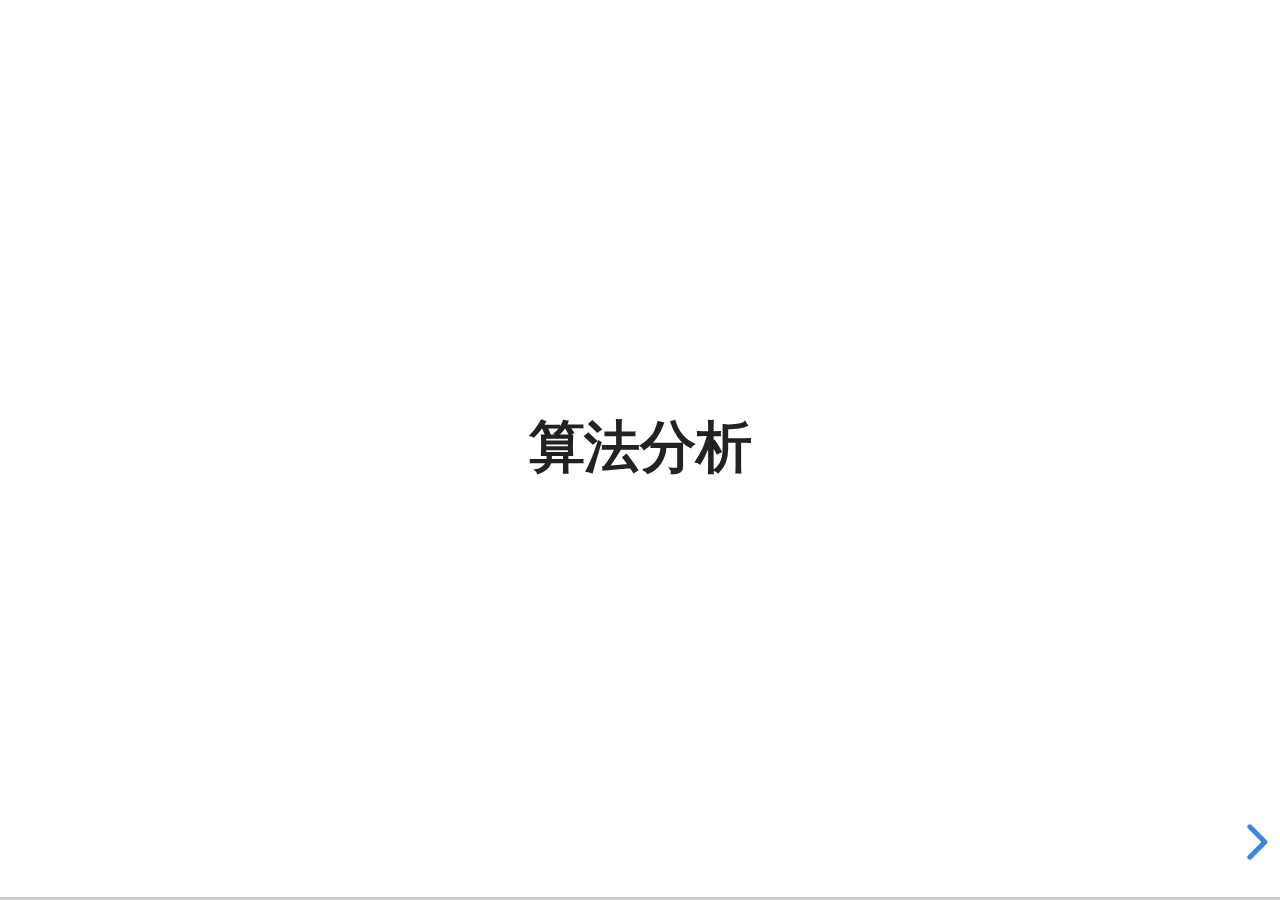
<file: index.html>
<!DOCTYPE html>
<html>
<head>
  <meta charset="utf-8">
  <meta name="generator" content="pandoc">
  <title>算法分析</title>
  <meta name="apple-mobile-web-app-capable" content="yes">
  <meta name="apple-mobile-web-app-status-bar-style" content="black-translucent">
  <meta name="viewport" content="width=device-width, initial-scale=1.0, maximum-scale=1.0, user-scalable=no, minimal-ui">
  <link rel="stylesheet" href="include/reset.css">
  <link rel="stylesheet" href="include/reveal.css">
  <style>
    code{white-space: pre-wrap;}
    span.smallcaps{font-variant: small-caps;}
    span.underline{text-decoration: underline;}
    div.column{display: inline-block; vertical-align: top; width: 50%;}
    div.hanging-indent{margin-left: 1.5em; text-indent: -1.5em;}
    ul.task-list{list-style: none;}
    pre > code.sourceCode { white-space: pre; position: relative; }
    pre > code.sourceCode > span { display: inline-block; line-height: 1.25; }
    pre > code.sourceCode > span:empty { height: 1.2em; }
    .sourceCode { overflow: visible; }
    code.sourceCode > span { color: inherit; text-decoration: inherit; }
    div.sourceCode { margin: 1em 0; }
    pre.sourceCode { margin: 0; }
    @media screen {
    div.sourceCode { overflow: auto; }
    }
    @media print {
    pre > code.sourceCode { white-space: pre-wrap; }
    pre > code.sourceCode > span { text-indent: -5em; padding-left: 5em; }
    }
    pre.numberSource code
      { counter-reset: source-line 0; }
    pre.numberSource code > span
      { position: relative; left: -4em; counter-increment: source-line; }
    pre.numberSource code > span > a:first-child::before
      { content: counter(source-line);
        position: relative; left: -1em; text-align: right; vertical-align: baseline;
        border: none; display: inline-block;
        -webkit-touch-callout: none; -webkit-user-select: none;
        -khtml-user-select: none; -moz-user-select: none;
        -ms-user-select: none; user-select: none;
        padding: 0 4px; width: 4em;
        color: #aaaaaa;
      }
    pre.numberSource { margin-left: 3em; border-left: 1px solid #aaaaaa;  padding-left: 4px; }
    div.sourceCode
      {   }
    @media screen {
    pre > code.sourceCode > span > a:first-child::before { text-decoration: underline; }
    }
    code span.al { color: #ff0000; font-weight: bold; } /* Alert */
    code span.an { color: #60a0b0; font-weight: bold; font-style: italic; } /* Annotation */
    code span.at { color: #7d9029; } /* Attribute */
    code span.bn { color: #40a070; } /* BaseN */
    code span.bu { } /* BuiltIn */
    code span.cf { color: #007020; font-weight: bold; } /* ControlFlow */
    code span.ch { color: #4070a0; } /* Char */
    code span.cn { color: #880000; } /* Constant */
    code span.co { color: #60a0b0; font-style: italic; } /* Comment */
    code span.cv { color: #60a0b0; font-weight: bold; font-style: italic; } /* CommentVar */
    code span.do { color: #ba2121; font-style: italic; } /* Documentation */
    code span.dt { color: #902000; } /* DataType */
    code span.dv { color: #40a070; } /* DecVal */
    code span.er { color: #ff0000; font-weight: bold; } /* Error */
    code span.ex { } /* Extension */
    code span.fl { color: #40a070; } /* Float */
    code span.fu { color: #06287e; } /* Function */
    code span.im { } /* Import */
    code span.in { color: #60a0b0; font-weight: bold; font-style: italic; } /* Information */
    code span.kw { color: #007020; font-weight: bold; } /* Keyword */
    code span.op { color: #666666; } /* Operator */
    code span.ot { color: #007020; } /* Other */
    code span.pp { color: #bc7a00; } /* Preprocessor */
    code span.sc { color: #4070a0; } /* SpecialChar */
    code span.ss { color: #bb6688; } /* SpecialString */
    code span.st { color: #4070a0; } /* String */
    code span.va { color: #19177c; } /* Variable */
    code span.vs { color: #4070a0; } /* VerbatimString */
    code span.wa { color: #60a0b0; font-weight: bold; font-style: italic; } /* Warning */
    .display.math{display: block; text-align: center; margin: 0.5rem auto;}
  </style>
  <link rel="stylesheet" href="include/theme/white.css" id="theme">
</head>
<body>
  <div class="reveal">
    <div class="slides">

<section id="title-slide">
  <h1 class="title">算法分析</h1>
</section>

<section class="slide level2">

<div data-font-size="28px">
<p>汇报人：王立辉、李宇航</p>
</div>
<p><link rel="stylesheet" href="style/user.css"></p>
</section>
<section>
<section id="贪心算法" class="title-slide slide level1">
<h1>贪心算法</h1>

</section>
<section id="题目描述" class="slide level2">
<h2>题目描述</h2>
<p><a href="https://leetcode.cn/problems/remove-k-digits/">402. 移掉 K 位数字</a>【中等】</p>
<p>给你一个以字符串表示的非负整数 <code>num</code> 和一个整数 <code>k</code> ，移除这个数中的 <code>k</code> 位数字，使得剩下的数字最小。请你以字符串形式返回这个最小的数字。</p>
<p><strong>示例 1 ：</strong></p>
<pre><code>输入：num = &quot;1432219&quot;, k = 3
输出：&quot;1219&quot;
解释：移除掉三个数字 4, 3, 和 2 形成一个新的最小的数字 1219 。</code></pre>
<p><strong>示例 2 ：</strong></p>
<pre><code>输入：num = &quot;10200&quot;, k = 1
输出：&quot;200&quot;
解释：移掉首位的 1 剩下的数字为 200. 注意输出不能有任何前导零。</code></pre>
<p><strong>示例 3 ：</strong></p>
<pre><code>输入：num = &quot;10&quot;, k = 2
输出：&quot;0&quot;
解释：从原数字移除所有的数字，剩余为空就是 0 。</code></pre>
<p><strong>提示：</strong></p>
<ul>
<li><code>1 &lt;= k &lt;= num.length &lt;= 105</code></li>
<li><code>num</code> 仅由若干位数字（0 - 9）组成</li>
<li>除了 <strong>0</strong> 本身之外，<code>num</code> 不含任何前导零</li>
</ul>
</section>
<section id="解题思路" class="slide level2">
<h2>解题思路：</h2>
<p><strong>思想一（暴力破解）：</strong></p>
<ul>
<li>当需要删除数字长度等于数字字符长度时 == &gt; 直接返回 <code>"0"</code></li>
<li>当数字字符中存在逆序数字时 == &gt; 从前往后删除造成逆序的逆序数</li>
<li>当删除所有逆序数字时，还不满足要删除个数时 == &gt; 从后往前删除，即删除最大数字</li>
</ul>
<p><strong>思想二（贪心算法）：</strong></p>
<blockquote>
<p>方法一所使用循环遍历整个数组的开销 + 移动数组的开销 ==&gt; O(n^2) 级别，开销过大</p>
<p>改进办法：采用堆栈优化移动数组的时间开销</p>
</blockquote>
<ul>
<li>将每次访问的数字（该数字大于等于堆栈中最顶部的元素）存入栈中</li>
<li>当每次访问的数字（该数字小于堆栈中最顶部的元素）则从堆栈中弹出最顶部元素，并继续进行比较</li>
<li>当处理完整个数组后，如果此时需要删除字符的个数仍未满足，则将 top 值改为还需要删除的个数</li>
<li>当最终完成删除字符个数后
<ul>
<li>判断该数组是否为空，为空则返回 0</li>
<li>当该数组以 0 开始时则返回第一个非 0 位置的元素地址。</li>
<li>全为 0 则只需返回含有一个 0 元素的字符数组</li>
</ul></li>
</ul>
</section>
<section id="头文件及宏" class="slide level2">
<h2>头文件及宏</h2>
<p>所使用头文件：</p>
<div class="sourceCode" id="cb4"><pre class="sourceCode c"><code class="sourceCode c"><span id="cb4-1"><a href="#cb4-1" aria-hidden="true" tabindex="-1"></a><span class="pp"># include </span><span class="im">&lt;stdio.h&gt;</span></span>
<span id="cb4-2"><a href="#cb4-2" aria-hidden="true" tabindex="-1"></a><span class="pp"># include </span><span class="im">&lt;string.h&gt;</span></span>
<span id="cb4-3"><a href="#cb4-3" aria-hidden="true" tabindex="-1"></a><span class="pp"># include </span><span class="im">&lt;stdlib.h&gt;</span></span></code></pre></div>
<p>项目中所定义的宏：</p>
<div class="sourceCode" id="cb5"><pre class="sourceCode c"><code class="sourceCode c"><span id="cb5-1"><a href="#cb5-1" aria-hidden="true" tabindex="-1"></a><span class="pp"># define IS_INVERSE(X,Y) (X &gt; Y ? 1 : 0)</span></span>
<span id="cb5-2"><a href="#cb5-2" aria-hidden="true" tabindex="-1"></a><span class="pp"># define INDEX_CORRECT(I) (I = I &lt; 0 ? 0 : I)</span></span>
<span id="cb5-3"><a href="#cb5-3" aria-hidden="true" tabindex="-1"></a><span class="co">// improve</span></span>
<span id="cb5-4"><a href="#cb5-4" aria-hidden="true" tabindex="-1"></a><span class="pp"># define POP_STACK stack[top --]</span></span>
<span id="cb5-5"><a href="#cb5-5" aria-hidden="true" tabindex="-1"></a><span class="pp"># define PUSH_STACK stack[top ++] = num[i]</span></span></code></pre></div>
<p>执行函数：</p>
<div class="sourceCode" id="cb6"><pre class="sourceCode c"><code class="sourceCode c"><span id="cb6-1"><a href="#cb6-1" aria-hidden="true" tabindex="-1"></a><span class="dt">int</span> execRemoveKdigits<span class="op">()</span> <span class="op">{</span></span>
<span id="cb6-2"><a href="#cb6-2" aria-hidden="true" tabindex="-1"></a>  <span class="co">// char num[] = &quot;1432219&quot;, k = 3;</span></span>
<span id="cb6-3"><a href="#cb6-3" aria-hidden="true" tabindex="-1"></a>  <span class="co">// char num[] = &quot;10200&quot;, k = 1;</span></span>
<span id="cb6-4"><a href="#cb6-4" aria-hidden="true" tabindex="-1"></a>  <span class="co">// char num[] = &quot;9&quot;, k = 1;</span></span>
<span id="cb6-5"><a href="#cb6-5" aria-hidden="true" tabindex="-1"></a>  <span class="co">// char num[] = &quot;100&quot;, k = 1;</span></span>
<span id="cb6-6"><a href="#cb6-6" aria-hidden="true" tabindex="-1"></a>  <span class="co">// char num[] = &quot;112&quot;, k = 1;</span></span>
<span id="cb6-7"><a href="#cb6-7" aria-hidden="true" tabindex="-1"></a>  <span class="co">// char num[] = &quot;1234567890&quot;, k = 9;</span></span>
<span id="cb6-8"><a href="#cb6-8" aria-hidden="true" tabindex="-1"></a>  <span class="dt">char</span> num<span class="op">[]</span> <span class="op">=</span> <span class="st">&quot;10001&quot;</span><span class="op">,</span> k <span class="op">=</span> <span class="dv">4</span><span class="op">;</span></span>
<span id="cb6-9"><a href="#cb6-9" aria-hidden="true" tabindex="-1"></a></span>
<span id="cb6-10"><a href="#cb6-10" aria-hidden="true" tabindex="-1"></a>  <span class="dt">char</span><span class="op">*</span> res <span class="op">=</span> removeKdigits<span class="op">(</span>num<span class="op">,</span> k<span class="op">);</span></span>
<span id="cb6-11"><a href="#cb6-11" aria-hidden="true" tabindex="-1"></a>  printf<span class="op">(</span><span class="st">&quot;the minmum number is %s</span><span class="sc">\n</span><span class="st">&quot;</span><span class="op">,</span> res<span class="op">);</span></span>
<span id="cb6-12"><a href="#cb6-12" aria-hidden="true" tabindex="-1"></a></span>
<span id="cb6-13"><a href="#cb6-13" aria-hidden="true" tabindex="-1"></a>  <span class="cf">return</span> <span class="dv">0</span><span class="op">;</span></span>
<span id="cb6-14"><a href="#cb6-14" aria-hidden="true" tabindex="-1"></a><span class="op">}</span></span></code></pre></div>
</section>
<section id="函数主体" class="slide level2">
<h2>函数主体</h2>
<p>功能函数：</p>
<div class="sourceCode" id="cb7"><pre class="sourceCode c"><code class="sourceCode c"><span id="cb7-1"><a href="#cb7-1" aria-hidden="true" tabindex="-1"></a><span class="dt">void</span> removeKdigit<span class="op">(</span><span class="dt">char</span><span class="op">*</span> num<span class="op">,</span> <span class="dt">int</span> index<span class="op">,</span> <span class="dt">int</span> length<span class="op">)</span> <span class="op">{</span></span>
<span id="cb7-2"><a href="#cb7-2" aria-hidden="true" tabindex="-1"></a>  <span class="cf">for</span> <span class="op">(;</span> index <span class="op">&lt;</span> length <span class="op">-</span> <span class="dv">1</span><span class="op">;</span> <span class="op">++</span> index<span class="op">)</span> <span class="op">{</span></span>
<span id="cb7-3"><a href="#cb7-3" aria-hidden="true" tabindex="-1"></a>    num<span class="op">[</span>index<span class="op">]</span> <span class="op">=</span> num<span class="op">[</span>index <span class="op">+</span> <span class="dv">1</span><span class="op">];</span></span>
<span id="cb7-4"><a href="#cb7-4" aria-hidden="true" tabindex="-1"></a>  <span class="op">}</span></span>
<span id="cb7-5"><a href="#cb7-5" aria-hidden="true" tabindex="-1"></a>  num<span class="op">[</span>length <span class="op">-</span> <span class="dv">1</span><span class="op">]</span> <span class="op">=</span> <span class="ch">&#39;\0&#39;</span><span class="op">;</span></span>
<span id="cb7-6"><a href="#cb7-6" aria-hidden="true" tabindex="-1"></a><span class="op">}</span></span></code></pre></div>
<p>函数主体：</p>
<div class="sourceCode" id="cb8"><pre class="sourceCode c"><code class="sourceCode c"><span id="cb8-1"><a href="#cb8-1" aria-hidden="true" tabindex="-1"></a><span class="dt">char</span><span class="op">*</span> removeKdigits<span class="op">(</span><span class="dt">char</span><span class="op">*</span> num<span class="op">,</span> <span class="dt">int</span> k<span class="op">)</span> <span class="op">{</span></span>
<span id="cb8-2"><a href="#cb8-2" aria-hidden="true" tabindex="-1"></a>  <span class="dt">int</span> len_s <span class="op">=</span> strlen<span class="op">(</span>num<span class="op">),</span> temp <span class="op">=</span> k<span class="op">;</span></span>
<span id="cb8-3"><a href="#cb8-3" aria-hidden="true" tabindex="-1"></a></span>
<span id="cb8-4"><a href="#cb8-4" aria-hidden="true" tabindex="-1"></a>  <span class="co">// when the num length is 1 and the remove number is the same as length of num</span></span>
<span id="cb8-5"><a href="#cb8-5" aria-hidden="true" tabindex="-1"></a>  <span class="cf">if</span> <span class="op">(</span>len_s <span class="op">==</span> k<span class="op">)</span> <span class="op">{</span></span>
<span id="cb8-6"><a href="#cb8-6" aria-hidden="true" tabindex="-1"></a>    num<span class="op">[</span><span class="dv">0</span><span class="op">]</span> <span class="op">=</span> <span class="ch">&#39;0&#39;</span><span class="op">;</span></span>
<span id="cb8-7"><a href="#cb8-7" aria-hidden="true" tabindex="-1"></a>    <span class="cf">return</span> num<span class="op">;</span></span>
<span id="cb8-8"><a href="#cb8-8" aria-hidden="true" tabindex="-1"></a>  <span class="op">}</span></span>
<span id="cb8-9"><a href="#cb8-9" aria-hidden="true" tabindex="-1"></a></span>
<span id="cb8-10"><a href="#cb8-10" aria-hidden="true" tabindex="-1"></a>  <span class="co">// when the num contain inverse order</span></span>
<span id="cb8-11"><a href="#cb8-11" aria-hidden="true" tabindex="-1"></a>  <span class="cf">for</span> <span class="op">(</span><span class="dt">int</span> i <span class="op">=</span> <span class="dv">0</span><span class="op">;</span> i <span class="op">&lt;</span> len_s <span class="op">-</span> <span class="dv">1</span> <span class="op">&amp;&amp;</span> temp <span class="op">&gt;</span> <span class="dv">0</span><span class="op">;</span> <span class="op">++</span> i<span class="op">)</span> <span class="op">{</span></span>
<span id="cb8-12"><a href="#cb8-12" aria-hidden="true" tabindex="-1"></a>    INDEX_CORRECT<span class="op">(</span>i<span class="op">);</span></span>
<span id="cb8-13"><a href="#cb8-13" aria-hidden="true" tabindex="-1"></a></span>
<span id="cb8-14"><a href="#cb8-14" aria-hidden="true" tabindex="-1"></a>    <span class="cf">if</span> <span class="op">(</span>IS_INVERSE<span class="op">(</span>num<span class="op">[</span>i<span class="op">],</span> num<span class="op">[</span>i <span class="op">+</span> <span class="dv">1</span><span class="op">]))</span> <span class="op">{</span></span>
<span id="cb8-15"><a href="#cb8-15" aria-hidden="true" tabindex="-1"></a>      removeKdigit<span class="op">(</span>num<span class="op">,</span> i<span class="op">,</span> len_s <span class="op">-</span> k <span class="op">+</span> temp<span class="op">);</span></span>
<span id="cb8-16"><a href="#cb8-16" aria-hidden="true" tabindex="-1"></a>      i <span class="op">-=</span> <span class="dv">2</span><span class="op">;</span> temp <span class="op">--;</span></span>
<span id="cb8-17"><a href="#cb8-17" aria-hidden="true" tabindex="-1"></a>    <span class="op">}</span></span>
<span id="cb8-18"><a href="#cb8-18" aria-hidden="true" tabindex="-1"></a>  <span class="op">}</span></span>
<span id="cb8-19"><a href="#cb8-19" aria-hidden="true" tabindex="-1"></a></span>
<span id="cb8-20"><a href="#cb8-20" aria-hidden="true" tabindex="-1"></a>  <span class="co">// when the num not contain inverse order</span></span>
<span id="cb8-21"><a href="#cb8-21" aria-hidden="true" tabindex="-1"></a>  <span class="co">// then remove the last one</span></span>
<span id="cb8-22"><a href="#cb8-22" aria-hidden="true" tabindex="-1"></a>  <span class="cf">if</span> <span class="op">(</span>temp <span class="op">&gt;</span> <span class="dv">0</span><span class="op">)</span> <span class="op">{</span></span>
<span id="cb8-23"><a href="#cb8-23" aria-hidden="true" tabindex="-1"></a>    num<span class="op">[</span>len_s <span class="op">-</span> k<span class="op">]</span> <span class="op">=</span> <span class="ch">&#39;\0&#39;</span><span class="op">;</span></span>
<span id="cb8-24"><a href="#cb8-24" aria-hidden="true" tabindex="-1"></a>  <span class="op">}</span></span>
<span id="cb8-25"><a href="#cb8-25" aria-hidden="true" tabindex="-1"></a></span>
<span id="cb8-26"><a href="#cb8-26" aria-hidden="true" tabindex="-1"></a>  <span class="co">// judge the num is start at 0 or the num is &quot;&quot;</span></span>
<span id="cb8-27"><a href="#cb8-27" aria-hidden="true" tabindex="-1"></a>  <span class="cf">if</span> <span class="op">(</span>strcmp<span class="op">(</span><span class="st">&quot;&quot;</span><span class="op">,</span> num<span class="op">)</span> <span class="op">==</span> <span class="dv">0</span><span class="op">)</span> <span class="op">{</span> <span class="co">// the num is &quot;&quot;</span></span>
<span id="cb8-28"><a href="#cb8-28" aria-hidden="true" tabindex="-1"></a>    num<span class="op">[</span><span class="dv">0</span><span class="op">]</span> <span class="op">=</span> <span class="ch">&#39;0&#39;</span><span class="op">;</span> num<span class="op">[</span><span class="dv">1</span><span class="op">]</span> <span class="op">=</span> <span class="ch">&#39;\0&#39;</span><span class="op">;</span></span>
<span id="cb8-29"><a href="#cb8-29" aria-hidden="true" tabindex="-1"></a>  <span class="op">}</span> <span class="cf">else</span> <span class="cf">if</span> <span class="op">(</span>num<span class="op">[</span><span class="dv">0</span><span class="op">]</span> <span class="op">==</span> <span class="ch">&#39;0&#39;</span> <span class="op">&amp;&amp;</span> num<span class="op">[</span><span class="dv">1</span><span class="op">]</span> <span class="op">!=</span> <span class="ch">&#39;\0&#39;</span><span class="op">)</span> <span class="op">{</span> <span class="co">// the num is like &quot;0123&quot; not like &quot;0&quot;</span></span>
<span id="cb8-30"><a href="#cb8-30" aria-hidden="true" tabindex="-1"></a>    <span class="dt">int</span> move_step <span class="op">=</span> <span class="dv">0</span><span class="op">;</span></span>
<span id="cb8-31"><a href="#cb8-31" aria-hidden="true" tabindex="-1"></a>    <span class="cf">while</span> <span class="op">(</span>num<span class="op">[</span>move_step<span class="op">]</span> <span class="op">==</span> <span class="ch">&#39;0&#39;</span> <span class="op">&amp;&amp;</span> len_s <span class="op">-</span> k <span class="op">&gt;</span> move_step <span class="op">+</span> <span class="dv">1</span><span class="op">)</span> <span class="op">{</span></span>
<span id="cb8-32"><a href="#cb8-32" aria-hidden="true" tabindex="-1"></a>      move_step <span class="op">++;</span></span>
<span id="cb8-33"><a href="#cb8-33" aria-hidden="true" tabindex="-1"></a>    <span class="op">}</span></span>
<span id="cb8-34"><a href="#cb8-34" aria-hidden="true" tabindex="-1"></a>    num <span class="op">=</span> <span class="op">&amp;</span>num<span class="op">[</span>move_step<span class="op">];</span></span>
<span id="cb8-35"><a href="#cb8-35" aria-hidden="true" tabindex="-1"></a>  <span class="op">}</span></span>
<span id="cb8-36"><a href="#cb8-36" aria-hidden="true" tabindex="-1"></a></span>
<span id="cb8-37"><a href="#cb8-37" aria-hidden="true" tabindex="-1"></a>  <span class="cf">return</span> num<span class="op">;</span></span>
<span id="cb8-38"><a href="#cb8-38" aria-hidden="true" tabindex="-1"></a><span class="op">}</span></span></code></pre></div>
</section>
<section id="时间空间复杂度" class="slide level2">
<h2>时间空间复杂度：</h2>
<p>空间复杂度分析：临时变量的开销；共 4 ==&gt; O(1)</p>
<p>时间复杂度分析：</p>
<ul>
<li>最优情况：<code>n = k</code>，(n表示数字字符长度，k表示要删除字符个数) 即数字字符长度等于要删除字符的长度
<ul>
<li>例如：<code>num = "123"，k = 3</code> （num 表示数字字符）</li>
<li>时间复杂度为 <span class="math display"><em>O</em>(1)</span></li>
</ul></li>
<li>最坏情况：<code>n = k - 1</code> 且最后一个字符小于其前面所有字符 (n表示数字字符长度，k表示要删除字符个数)
<ul>
<li>例如：<code>num = "1234567890", k = 9</code> (num 表示数字字符)</li>
<li>时间复杂度：<span class="math display"><em>O</em>(<em>n</em><sup>2</sup>)</span></li>
</ul></li>
<li>平均情况：<span class="math display"><em>O</em>(<em>n</em><sup>2</sup>)</span></li>
</ul>
<p><strong>提交截图：</strong></p>
<p><img src=".\img\贪心算法-1.png" style="zoom:90%;" /></p>
</section>
<section id="优化版本" class="slide level2">
<h2>优化版本：</h2>
<blockquote>
<p>由于每次删除字符导致运行时间加长，照成的开销过大，从而采用堆栈存储不需要删除的数字</p>
</blockquote>
<p>函数主体</p>
<div class="sourceCode" id="cb9"><pre class="sourceCode c"><code class="sourceCode c"><span id="cb9-1"><a href="#cb9-1" aria-hidden="true" tabindex="-1"></a><span class="co">// the remove number must be the ordered</span></span>
<span id="cb9-2"><a href="#cb9-2" aria-hidden="true" tabindex="-1"></a><span class="co">// greed</span></span>
<span id="cb9-3"><a href="#cb9-3" aria-hidden="true" tabindex="-1"></a><span class="dt">char</span><span class="op">*</span> removeKdigits_i<span class="op">(</span><span class="dt">char</span><span class="op">*</span> num<span class="op">,</span> <span class="dt">int</span> k<span class="op">)</span> <span class="op">{</span></span>
<span id="cb9-4"><a href="#cb9-4" aria-hidden="true" tabindex="-1"></a>  <span class="dt">int</span> len_s <span class="op">=</span> strlen<span class="op">(</span>num<span class="op">),</span> top <span class="op">=</span> <span class="dv">0</span><span class="op">;</span></span>
<span id="cb9-5"><a href="#cb9-5" aria-hidden="true" tabindex="-1"></a>  <span class="dt">char</span><span class="op">*</span> stack <span class="op">=</span> malloc<span class="op">(</span><span class="kw">sizeof</span><span class="op">(</span>len_s<span class="op">));</span></span>
<span id="cb9-6"><a href="#cb9-6" aria-hidden="true" tabindex="-1"></a></span>
<span id="cb9-7"><a href="#cb9-7" aria-hidden="true" tabindex="-1"></a>  <span class="cf">for</span> <span class="op">(</span><span class="dt">int</span> i <span class="op">=</span> <span class="dv">0</span><span class="op">;</span> i <span class="op">&lt;</span> len_s<span class="op">;</span> <span class="op">++</span> i<span class="op">)</span> <span class="op">{</span></span>
<span id="cb9-8"><a href="#cb9-8" aria-hidden="true" tabindex="-1"></a>    <span class="co">// will be delete num is not 0 </span></span>
<span id="cb9-9"><a href="#cb9-9" aria-hidden="true" tabindex="-1"></a>    <span class="co">// and stack is not empty</span></span>
<span id="cb9-10"><a href="#cb9-10" aria-hidden="true" tabindex="-1"></a>    <span class="co">// and the top num of stack is less than num[i]</span></span>
<span id="cb9-11"><a href="#cb9-11" aria-hidden="true" tabindex="-1"></a>    <span class="cf">while</span> <span class="op">(</span>k <span class="op">&gt;</span> <span class="dv">0</span> <span class="op">&amp;&amp;</span> top <span class="op">&gt;</span> <span class="dv">0</span> <span class="op">&amp;&amp;</span> stack<span class="op">[</span>top <span class="op">-</span> <span class="dv">1</span><span class="op">]</span> <span class="op">&gt;</span> num<span class="op">[</span>i<span class="op">])</span> <span class="op">{</span></span>
<span id="cb9-12"><a href="#cb9-12" aria-hidden="true" tabindex="-1"></a>      POP_STACK<span class="op">;</span></span>
<span id="cb9-13"><a href="#cb9-13" aria-hidden="true" tabindex="-1"></a>      k <span class="op">--;</span></span>
<span id="cb9-14"><a href="#cb9-14" aria-hidden="true" tabindex="-1"></a>    <span class="op">}</span></span>
<span id="cb9-15"><a href="#cb9-15" aria-hidden="true" tabindex="-1"></a>   PUSH_STACK<span class="op">;</span></span>
<span id="cb9-16"><a href="#cb9-16" aria-hidden="true" tabindex="-1"></a>  <span class="op">}</span></span>
<span id="cb9-17"><a href="#cb9-17" aria-hidden="true" tabindex="-1"></a>  <span class="co">// if k != 0 then delete the stack last k nums</span></span>
<span id="cb9-18"><a href="#cb9-18" aria-hidden="true" tabindex="-1"></a>  top <span class="op">-=</span> k<span class="op">;</span></span>
<span id="cb9-19"><a href="#cb9-19" aria-hidden="true" tabindex="-1"></a></span>
<span id="cb9-20"><a href="#cb9-20" aria-hidden="true" tabindex="-1"></a>  <span class="cf">if</span> <span class="op">(</span>top <span class="op">==</span> <span class="dv">0</span><span class="op">)</span> <span class="op">{</span> <span class="co">// when the stack is empty, it indicate that all the num is delete</span></span>
<span id="cb9-21"><a href="#cb9-21" aria-hidden="true" tabindex="-1"></a>    stack<span class="op">[</span><span class="dv">0</span><span class="op">]</span> <span class="op">=</span> <span class="ch">&#39;0&#39;</span><span class="op">;</span> stack<span class="op">[</span><span class="dv">1</span><span class="op">]</span> <span class="op">=</span> <span class="dv">0</span><span class="op">;</span></span>
<span id="cb9-22"><a href="#cb9-22" aria-hidden="true" tabindex="-1"></a>  <span class="op">}</span> <span class="cf">else</span> <span class="op">{</span> <span class="co">// when the stack is not empty</span></span>
<span id="cb9-23"><a href="#cb9-23" aria-hidden="true" tabindex="-1"></a>    <span class="dt">int</span> move_step <span class="op">=</span> <span class="dv">0</span><span class="op">;</span> <span class="co">// define the num string size which is start by 0</span></span>
<span id="cb9-24"><a href="#cb9-24" aria-hidden="true" tabindex="-1"></a>    <span class="co">// calculate the size of start by 0 num</span></span>
<span id="cb9-25"><a href="#cb9-25" aria-hidden="true" tabindex="-1"></a>    <span class="cf">while</span> <span class="op">(</span>stack<span class="op">[</span><span class="dv">0</span><span class="op">]</span> <span class="op">==</span> <span class="ch">&#39;0&#39;</span> <span class="op">&amp;&amp;</span> move_step <span class="op">&lt;</span> top <span class="op">-</span> <span class="dv">1</span><span class="op">)</span> move_step <span class="op">++;</span></span>
<span id="cb9-26"><a href="#cb9-26" aria-hidden="true" tabindex="-1"></a>    <span class="co">// let string point to the first one which is not start by 0</span></span>
<span id="cb9-27"><a href="#cb9-27" aria-hidden="true" tabindex="-1"></a>    stack <span class="op">=</span> <span class="op">&amp;</span>stack<span class="op">[</span>move_step<span class="op">];</span></span>
<span id="cb9-28"><a href="#cb9-28" aria-hidden="true" tabindex="-1"></a>    stack<span class="op">[</span>top <span class="op">-</span> move_step<span class="op">]</span> <span class="op">=</span> <span class="dv">0</span><span class="op">;</span></span>
<span id="cb9-29"><a href="#cb9-29" aria-hidden="true" tabindex="-1"></a>  <span class="op">}</span></span>
<span id="cb9-30"><a href="#cb9-30" aria-hidden="true" tabindex="-1"></a></span>
<span id="cb9-31"><a href="#cb9-31" aria-hidden="true" tabindex="-1"></a>  <span class="cf">return</span> stack<span class="op">;</span></span>
<span id="cb9-32"><a href="#cb9-32" aria-hidden="true" tabindex="-1"></a><span class="op">}</span></span></code></pre></div>
</section>
<section id="时间空间复杂度-1" class="slide level2">
<h2>时间空间复杂度：</h2>
<p>空间复杂度分析：临时变量的开销；共 <span class="math display"><em>n</em> + 4 =  =  &gt; <em>O</em>(<em>n</em>)</span></p>
<p>空间复杂度：</p>
<ul>
<li>最优情况：<code>n = 0</code>，(n表示数字字符长度，k表示要删除字符个数) 即数字字符长度等于要删除字符的长度
<ul>
<li>例如：<code>num = ""，k = 0</code> （num 表示数字字符）</li>
<li>时间复杂度为 <span class="math display"><em>O</em>(1)</span></li>
</ul></li>
<li>最坏情况：<code>n = k - 1</code> 且最后一个字符小于其前面所有字符 (n表示数字字符长度，k表示要删除字符个数)
<ul>
<li>例如：<code>num = "1234567890", k = 9</code> (num 表示数字字符)</li>
<li>时间复杂度：<span class="math display"><em>O</em>(2<em>n</em>)</span></li>
</ul></li>
<li>平均情况：<span class="math display"><em>O</em>(<em>n</em>)</span></li>
</ul>
<p><strong>提交截图：</strong></p>
<p><img src=".\img\贪心算法-2.png" style="zoom:90%;" /></p>
</section></section>
<section>
<section id="动态规划" class="title-slide slide level1">
<h1>动态规划</h1>

</section>
<section id="题目描述-1" class="slide level2">
<h2>题目描述</h2>
<p><a href="https://leetcode.cn/problems/longest-palindromic-subsequence/">516. 最长回文子序列</a>【中等】</p>
<blockquote>
<p>给你一个字符串 <code>s</code> ，找出其中最长的回文子序列，并返回该序列的长度。</p>
<p>子序列定义为：不改变剩余字符顺序的情况下，删除某些字符或者不删除任何字符形成的一个序列。</p>
</blockquote>
<p><strong>示例 1： </strong></p>
<div class="sourceCode" id="cb10"><pre class="sourceCode md"><code class="sourceCode markdown"><span id="cb10-1"><a href="#cb10-1" aria-hidden="true" tabindex="-1"></a>输入：s = &quot;bbbab&quot;</span>
<span id="cb10-2"><a href="#cb10-2" aria-hidden="true" tabindex="-1"></a>输出：4</span>
<span id="cb10-3"><a href="#cb10-3" aria-hidden="true" tabindex="-1"></a>解释：一个可能的最长回文子序列为 &quot;bbbb&quot; 。</span></code></pre></div>
<p><strong>示 例 2：</strong></p>
<div class="sourceCode" id="cb11"><pre class="sourceCode md"><code class="sourceCode markdown"><span id="cb11-1"><a href="#cb11-1" aria-hidden="true" tabindex="-1"></a>输入：s = &quot;cbbd&quot;</span>
<span id="cb11-2"><a href="#cb11-2" aria-hidden="true" tabindex="-1"></a>输出：2</span>
<span id="cb11-3"><a href="#cb11-3" aria-hidden="true" tabindex="-1"></a>解释：一个可能的最长回文子序列为 &quot;bb&quot; 。</span></code></pre></div>
<p><strong>提示：</strong></p>
<ul>
<li><code>1 &lt;= s.length &lt;= 1000</code></li>
<li><code>s</code> 仅由小写英文字母组成</li>
</ul>
</section>
<section id="解体思路" class="slide level2">
<h2>解体思路：</h2>
<p><strong>剖析问题：</strong></p>
<ul>
<li>问题具有 <strong>最优子结构</strong> ，即字符串 <code>s</code> 从 <code>i</code> 到 <code>j</code> (<code>0 &lt;= i &lt; s.length, 0 &lt;= j &lt; s.length</code>) 中存在最长的回文字符串。</li>
<li>问题具有 <strong>重叠子问题</strong> ，即字符串 <code>s</code> 为一直求解从 <code>i</code> 到 <code>j</code> (<code>0 &lt;= i &lt; s.length, 0 &lt;= j &lt; s.length</code>) 中存在最长的回文字符串。</li>
</ul>
<div class="columns">
<div class="column" style="width:50%;">
<p><strong>状态转移方程：</strong> <img src="./img/动态规划动态转移方程.png" style="zoom:60%;" /></p>
</div><div class="column" style="width:50%;">
<ul>
<li><p><code>dp[i][j]</code> 描述为从 <code>i</code> 到 <code>j</code> 的最长序列，初始化为 0</p></li>
<li><p>查找从 <code>i</code> 到 <code>j</code> 中最大的回文序列</p></li>
<li><p>每个对角线元素都应填为 1，由于从 <code>i</code> 到 <code>i</code> 为一个回文序列</p></li>
</ul>
</div>
</div>
<div style="display: none;">
<span class="math display">$$f(x) = \begin{cases} dp[i][j] = dp[i-1][j-1] + 2, &amp; s[i] = s[j], \\ dp[i][j] = max(dp[i+1][j], dp[i][j - 1]), &amp; s[i] \neq s[j], \end{cases}$$</span>
</div>
<p><strong>图文描述：</strong></p>
<table>
<colgroup>
<col style="width: 2%" />
<col style="width: 1%" />
<col style="width: 11%" />
<col style="width: 18%" />
<col style="width: 18%" />
<col style="width: 23%" />
<col style="width: 23%" />
</colgroup>
<thead>
<tr class="header">
<th>i</th>
<th></th>
<th>0</th>
<th>1</th>
<th>2</th>
<th>3</th>
<th>4</th>
</tr>
</thead>
<tbody>
<tr class="odd">
<td></td>
<td></td>
<td>b</td>
<td>b</td>
<td>b</td>
<td>a</td>
<td>b</td>
</tr>
<tr class="even">
<td><strong>0</strong></td>
<td>b</td>
<td><font color="blue">1</font></td>
<td><font color="red"><code>dp[1][0] + 2 = 2</code></font></td>
<td><font color="red"><code>dp[1][1] + 2 = 3</code></font></td>
<td><font color="red"><code>Max(dp[1][3], dp[0][2]) = 3</code></font></td>
<td><font color="red"><code>dp[2][3] + 2 = 4</code></font></td>
</tr>
<tr class="odd">
<td><strong>1</strong></td>
<td>b</td>
<td><font color="grey">0</font></td>
<td><font color="blue">1</font></td>
<td><font color="red"><code>dp[2][1] + 2 = 2</code></font></td>
<td><font color="red"><code>Max(dp[2][3], dp[1][2]) = 2</code></font></td>
<td><font color="red"><code>dp[2][3] + 2 = 3</code></font></td>
</tr>
<tr class="even">
<td><strong>2</strong></td>
<td>b</td>
<td><font color="grey">0</font></td>
<td><font color="grey">0</font></td>
<td><font color="blue">1</font></td>
<td><font color="red"><code>Max(dp[4][4], dp[3][4]) = 1</code></font></td>
<td><font color="red"><code>dp[3][3] + 2 = 3</code></font></td>
</tr>
<tr class="odd">
<td><strong>3</strong></td>
<td>a</td>
<td><font color="grey">0</font></td>
<td><font color="grey">0</font></td>
<td><font color="grey">0</font></td>
<td><font color="blue">1</font></td>
<td><font color="red"><code>Max(dp[4][4], dp[3][4]) = 1</code></font></td>
</tr>
<tr class="even">
<td><strong>4</strong></td>
<td>b</td>
<td><font color="grey">0</font></td>
<td><font color="grey">0</font></td>
<td><font color="grey">0</font></td>
<td><font color="grey">0</font></td>
<td><font color="blue">1</font></td>
</tr>
</tbody>
</table>
</section>
<section id="代码" class="slide level2">
<h2>代码</h2>
<p>项目所使用的头文件：</p>
<div class="sourceCode" id="cb12"><pre class="sourceCode c"><code class="sourceCode c"><span id="cb12-1"><a href="#cb12-1" aria-hidden="true" tabindex="-1"></a><span class="pp"># include </span><span class="im">&lt;stdio.h&gt;</span></span>
<span id="cb12-2"><a href="#cb12-2" aria-hidden="true" tabindex="-1"></a><span class="pp"># include </span><span class="im">&lt;string.h&gt;</span></span></code></pre></div>
<p>项目中定义的宏</p>
<div class="sourceCode" id="cb13"><pre class="sourceCode c"><code class="sourceCode c"><span id="cb13-1"><a href="#cb13-1" aria-hidden="true" tabindex="-1"></a><span class="pp"># define MAX(X, Y) (X &gt; Y ? X : Y)</span></span>
<span id="cb13-2"><a href="#cb13-2" aria-hidden="true" tabindex="-1"></a></span>
<span id="cb13-3"><a href="#cb13-3" aria-hidden="true" tabindex="-1"></a><span class="co">// 定义所在列数的宏</span></span>
<span id="cb13-4"><a href="#cb13-4" aria-hidden="true" tabindex="-1"></a><span class="pp"># define COL      j</span></span>
<span id="cb13-5"><a href="#cb13-5" aria-hidden="true" tabindex="-1"></a><span class="pp"># define COL_NEXT j + 1</span></span>
<span id="cb13-6"><a href="#cb13-6" aria-hidden="true" tabindex="-1"></a><span class="pp"># define COL_PRE  j - 1</span></span>
<span id="cb13-7"><a href="#cb13-7" aria-hidden="true" tabindex="-1"></a></span>
<span id="cb13-8"><a href="#cb13-8" aria-hidden="true" tabindex="-1"></a><span class="co">// 定义所在行数的宏</span></span>
<span id="cb13-9"><a href="#cb13-9" aria-hidden="true" tabindex="-1"></a><span class="pp"># define ROW      (i % 2)</span></span>
<span id="cb13-10"><a href="#cb13-10" aria-hidden="true" tabindex="-1"></a><span class="pp"># define ROW_NEXT ((i + 1) % 2)</span></span>
<span id="cb13-11"><a href="#cb13-11" aria-hidden="true" tabindex="-1"></a><span class="pp"># define ROW_PRE  ROW_NEXT</span></span></code></pre></div>
<p>执行函数：</p>
<div class="sourceCode" id="cb14"><pre class="sourceCode c"><code class="sourceCode c"><span id="cb14-1"><a href="#cb14-1" aria-hidden="true" tabindex="-1"></a><span class="dt">int</span> execlongestPalindromeSubseq<span class="op">()</span> <span class="op">{</span></span>
<span id="cb14-2"><a href="#cb14-2" aria-hidden="true" tabindex="-1"></a></span>
<span id="cb14-3"><a href="#cb14-3" aria-hidden="true" tabindex="-1"></a>  <span class="dt">char</span> s<span class="op">[]</span> <span class="op">=</span> <span class="st">&quot;aabaa&quot;</span><span class="op">;</span></span>
<span id="cb14-4"><a href="#cb14-4" aria-hidden="true" tabindex="-1"></a>  <span class="dt">int</span> res <span class="op">=</span> longestPalindromeSubseq_i<span class="op">(</span>s<span class="op">);</span></span>
<span id="cb14-5"><a href="#cb14-5" aria-hidden="true" tabindex="-1"></a></span>
<span id="cb14-6"><a href="#cb14-6" aria-hidden="true" tabindex="-1"></a>  printf<span class="op">(</span><span class="st">&quot;the longest sequence length is %d</span><span class="sc">\n</span><span class="st">&quot;</span><span class="op">,</span> res<span class="op">);</span></span>
<span id="cb14-7"><a href="#cb14-7" aria-hidden="true" tabindex="-1"></a></span>
<span id="cb14-8"><a href="#cb14-8" aria-hidden="true" tabindex="-1"></a>  <span class="cf">return</span> <span class="dv">0</span><span class="op">;</span></span>
<span id="cb14-9"><a href="#cb14-9" aria-hidden="true" tabindex="-1"></a><span class="op">}</span></span></code></pre></div>
</section>
<section id="初代版本" class="slide level2">
<h2>初代版本</h2>
<p>函数主体</p>
<div class="sourceCode" id="cb15"><pre class="sourceCode c"><code class="sourceCode c"><span id="cb15-1"><a href="#cb15-1" aria-hidden="true" tabindex="-1"></a><span class="dt">int</span> longestPalindromeSubseq<span class="op">(</span><span class="dt">char</span><span class="op">*</span> s<span class="op">)</span> <span class="op">{</span></span>
<span id="cb15-2"><a href="#cb15-2" aria-hidden="true" tabindex="-1"></a>  <span class="dt">int</span> len_s <span class="op">=</span> strlen<span class="op">(</span>s<span class="op">);</span></span>
<span id="cb15-3"><a href="#cb15-3" aria-hidden="true" tabindex="-1"></a>  <span class="dt">int</span> dp<span class="op">[</span>len_s<span class="op">][</span>len_s<span class="op">];</span> <span class="co">// dp[i][j] indicate the max palindrome subsequent which is belong the space from i to j</span></span>
<span id="cb15-4"><a href="#cb15-4" aria-hidden="true" tabindex="-1"></a>  </span>
<span id="cb15-5"><a href="#cb15-5" aria-hidden="true" tabindex="-1"></a>  memset<span class="op">(</span>dp<span class="op">,</span> <span class="dv">0</span><span class="op">,</span> <span class="kw">sizeof</span><span class="op">(</span>dp<span class="op">));</span></span>
<span id="cb15-6"><a href="#cb15-6" aria-hidden="true" tabindex="-1"></a>  </span>
<span id="cb15-7"><a href="#cb15-7" aria-hidden="true" tabindex="-1"></a>  <span class="cf">for</span> <span class="op">(</span><span class="dt">int</span> i <span class="op">=</span> len_s <span class="op">-</span> <span class="dv">1</span><span class="op">;</span> i <span class="op">&gt;=</span> <span class="dv">0</span><span class="op">;</span> <span class="op">--</span> i<span class="op">)</span> <span class="op">{</span></span>
<span id="cb15-8"><a href="#cb15-8" aria-hidden="true" tabindex="-1"></a>    dp<span class="op">[</span>i<span class="op">][</span>i<span class="op">]</span> <span class="op">=</span> <span class="dv">1</span><span class="op">;</span> <span class="co">// each diagonal is 1</span></span>
<span id="cb15-9"><a href="#cb15-9" aria-hidden="true" tabindex="-1"></a>    <span class="cf">for</span> <span class="op">(</span><span class="dt">int</span> j <span class="op">=</span> i <span class="op">+</span> <span class="dv">1</span><span class="op">;</span> j <span class="op">&lt;</span> len_s<span class="op">;</span> <span class="op">++</span> j<span class="op">)</span> <span class="op">{</span></span>
<span id="cb15-10"><a href="#cb15-10" aria-hidden="true" tabindex="-1"></a>      <span class="cf">if</span> <span class="op">(</span>s<span class="op">[</span>i<span class="op">]</span> <span class="op">==</span> s<span class="op">[</span>j<span class="op">])</span> <span class="op">{</span> <span class="co">// when s[i] == s[j] then let dp[i][j] plus the begin and end</span></span>
<span id="cb15-11"><a href="#cb15-11" aria-hidden="true" tabindex="-1"></a>        dp<span class="op">[</span>i<span class="op">][</span>j<span class="op">]</span> <span class="op">=</span> dp<span class="op">[</span>i <span class="op">+</span> <span class="dv">1</span><span class="op">][</span>j <span class="op">-</span> <span class="dv">1</span><span class="op">]</span> <span class="op">+</span> <span class="dv">2</span><span class="op">;</span></span>
<span id="cb15-12"><a href="#cb15-12" aria-hidden="true" tabindex="-1"></a>      <span class="op">}</span> <span class="cf">else</span> <span class="op">{</span> <span class="co">// when s[i] != s[j] then choose the max between from i+1 to j and from i to j-1</span></span>
<span id="cb15-13"><a href="#cb15-13" aria-hidden="true" tabindex="-1"></a>        dp<span class="op">[</span>i<span class="op">][</span>j<span class="op">]</span> <span class="op">=</span> MAX<span class="op">(</span>dp<span class="op">[</span>i <span class="op">+</span> <span class="dv">1</span><span class="op">][</span>j<span class="op">],</span> dp<span class="op">[</span>i<span class="op">][</span>j <span class="op">-</span> <span class="dv">1</span><span class="op">]);</span></span>
<span id="cb15-14"><a href="#cb15-14" aria-hidden="true" tabindex="-1"></a>      <span class="op">}</span></span>
<span id="cb15-15"><a href="#cb15-15" aria-hidden="true" tabindex="-1"></a>    <span class="op">}</span></span>
<span id="cb15-16"><a href="#cb15-16" aria-hidden="true" tabindex="-1"></a>  <span class="op">}</span></span>
<span id="cb15-17"><a href="#cb15-17" aria-hidden="true" tabindex="-1"></a></span>
<span id="cb15-18"><a href="#cb15-18" aria-hidden="true" tabindex="-1"></a>  <span class="co">// due to the algorithm is reverse deduce the max subsequent</span></span>
<span id="cb15-19"><a href="#cb15-19" aria-hidden="true" tabindex="-1"></a>  <span class="cf">return</span> dp<span class="op">[</span><span class="dv">0</span><span class="op">][</span>len_s <span class="op">-</span> <span class="dv">1</span><span class="op">];</span></span>
<span id="cb15-20"><a href="#cb15-20" aria-hidden="true" tabindex="-1"></a><span class="op">}</span></span></code></pre></div>
</section>
<section id="时间空间复杂度-2" class="slide level2">
<h2>时间空间复杂度：</h2>
<ul>
<li><p>空间复杂度分析：由于采用二维数组造成的开销，以及临时变量的开销；共 <span class="math display"><em>n</em><sup>2</sup> + 3 =  =  &gt; <em>O</em>(<em>n</em><sup>2</sup>)</span> (n 为字符长度)</p></li>
<li><p>时间复杂度分析：采用两层嵌套循环 + 对数组的初始化；共 <span class="math display"><em>n</em><sup>2</sup> * 2 =  =  &gt; <em>O</em>(<em>n</em><sup>2</sup>)</span> (n 为字符长度)</p></li>
</ul>
<p><strong>提交截图：</strong></p>
<p><img src="./img/动态规划算法-1.png" style="zoom:90%;" /></p>
</section>
<section id="优化版本-1" class="slide level2">
<h2>优化版本</h2>
<blockquote>
<p>由于状态数组开辟的过大，导致该程序的空间复杂度过高，从而降低数组容量。由此而改进的代码如下。</p>
</blockquote>
<p>代码主体</p>
<div class="sourceCode" id="cb16"><pre class="sourceCode c"><code class="sourceCode c"><span id="cb16-1"><a href="#cb16-1" aria-hidden="true" tabindex="-1"></a><span class="dt">int</span> longestPalindromeSubseq_i<span class="op">(</span><span class="dt">char</span><span class="op">*</span> s<span class="op">)</span> <span class="op">{</span></span>
<span id="cb16-2"><a href="#cb16-2" aria-hidden="true" tabindex="-1"></a>  <span class="dt">int</span> len_s <span class="op">=</span> strlen<span class="op">(</span>s<span class="op">),</span> i <span class="op">=</span> <span class="dv">0</span><span class="op">;</span></span>
<span id="cb16-3"><a href="#cb16-3" aria-hidden="true" tabindex="-1"></a>  <span class="dt">int</span> dp<span class="op">[</span><span class="dv">2</span><span class="op">][</span>len_s<span class="op">];</span></span>
<span id="cb16-4"><a href="#cb16-4" aria-hidden="true" tabindex="-1"></a></span>
<span id="cb16-5"><a href="#cb16-5" aria-hidden="true" tabindex="-1"></a>  memset<span class="op">(</span>dp<span class="op">,</span> <span class="dv">0</span><span class="op">,</span> <span class="kw">sizeof</span><span class="op">(</span>dp<span class="op">));</span></span>
<span id="cb16-6"><a href="#cb16-6" aria-hidden="true" tabindex="-1"></a>  <span class="cf">for</span> <span class="op">(</span>i <span class="op">=</span> len_s <span class="op">-</span> <span class="dv">1</span><span class="op">;</span> i <span class="op">&gt;=</span> <span class="dv">0</span><span class="op">;</span> <span class="op">--</span> i<span class="op">)</span> <span class="op">{</span></span>
<span id="cb16-7"><a href="#cb16-7" aria-hidden="true" tabindex="-1"></a>    dp<span class="op">[</span>ROW<span class="op">][</span>i<span class="op">]</span> <span class="op">=</span> <span class="dv">1</span><span class="op">;</span></span>
<span id="cb16-8"><a href="#cb16-8" aria-hidden="true" tabindex="-1"></a>    <span class="cf">for</span> <span class="op">(</span><span class="dt">int</span> j <span class="op">=</span> i <span class="op">+</span> <span class="dv">1</span><span class="op">;</span> j <span class="op">&lt;</span> len_s<span class="op">;</span> <span class="op">++</span> j<span class="op">)</span> <span class="op">{</span></span>
<span id="cb16-9"><a href="#cb16-9" aria-hidden="true" tabindex="-1"></a>      <span class="cf">if</span> <span class="op">(</span>s<span class="op">[</span>i<span class="op">]</span> <span class="op">==</span> s<span class="op">[</span>j<span class="op">])</span> <span class="op">{</span></span>
<span id="cb16-10"><a href="#cb16-10" aria-hidden="true" tabindex="-1"></a>        dp<span class="op">[</span>ROW<span class="op">][</span>COL<span class="op">]</span> <span class="op">=</span> dp<span class="op">[</span>ROW_NEXT<span class="op">][</span>COL_PRE<span class="op">]</span> <span class="op">+</span> <span class="dv">2</span><span class="op">;</span></span>
<span id="cb16-11"><a href="#cb16-11" aria-hidden="true" tabindex="-1"></a>      <span class="op">}</span> <span class="cf">else</span> <span class="op">{</span></span>
<span id="cb16-12"><a href="#cb16-12" aria-hidden="true" tabindex="-1"></a>        dp<span class="op">[</span>ROW<span class="op">][</span>COL<span class="op">]</span> <span class="op">=</span> MAX<span class="op">(</span>dp<span class="op">[</span>ROW_NEXT<span class="op">][</span>COL<span class="op">],</span> dp<span class="op">[</span>ROW<span class="op">][</span>COL_PRE<span class="op">]);</span></span>
<span id="cb16-13"><a href="#cb16-13" aria-hidden="true" tabindex="-1"></a>      <span class="op">}</span></span>
<span id="cb16-14"><a href="#cb16-14" aria-hidden="true" tabindex="-1"></a>    <span class="op">}</span></span>
<span id="cb16-15"><a href="#cb16-15" aria-hidden="true" tabindex="-1"></a>  <span class="op">}</span></span>
<span id="cb16-16"><a href="#cb16-16" aria-hidden="true" tabindex="-1"></a></span>
<span id="cb16-17"><a href="#cb16-17" aria-hidden="true" tabindex="-1"></a>  <span class="cf">return</span> dp<span class="op">[</span>ROW_PRE<span class="op">][</span>len_s <span class="op">-</span> <span class="dv">1</span><span class="op">];</span></span>
<span id="cb16-18"><a href="#cb16-18" aria-hidden="true" tabindex="-1"></a><span class="op">}</span></span></code></pre></div>
</section>
<section id="时间空间复杂度-3" class="slide level2">
<h2>时间空间复杂度：</h2>
<ul>
<li><p>空间复杂度分析：由于采用二维数组造成的开销，以及临时变量的开销；共 <span class="math display">2<em>n</em> + 3 =  =  &gt; <em>O</em>(<em>n</em>)</span> (n 为字符长度)</p></li>
<li><p>时间复杂度分析：采用两层嵌套循环 + 对数组的初始化；共 <span class="math display"><em>n</em><sup>2</sup> + 2<em>n</em> =  =  &gt; <em>O</em>(<em>n</em><sup>2</sup>)</span> (n 为字符长度)</p></li>
</ul>
<p><strong>提交截图：</strong></p>
<p><img src=".\img\动态规划算法-2.png" style="zoom:90%;" /></p>
</section></section>
<section>
<section id="最短路径" class="title-slide slide level1">
<h1>最短路径</h1>

</section>
<section id="题目描述-2" class="slide level2">
<h2>题目描述</h2>
<p><a href="https://leetcode.cn/problems/network-delay-time/">743. 网络延迟时间</a> 【中等】</p>
<p>有 <code>n</code> 个网络节点，标记为 <code>1</code> 到 <code>n</code>。</p>
<p>给你一个列表 <code>times</code>，表示信号经过 <strong>有向</strong> 边的传递时间。 <code>times[i] = (ui, vi, wi)</code>，其中 <code>ui</code> 是源节点，<code>vi</code> 是目标节点， <code>wi</code> 是一个信号从源节点传递到目标节点的时间。</p>
<p>现在，从某个节点 <code>K</code> 发出一个信号。需要多久才能使所有节点都收到信号？如果不能使所有节点收到信号，返回 <code>-1</code> 。</p>
<div class="columns">
<div class="column" style="width:70%;">
<p><strong>示例 1：</strong></p>
<pre><code>输入：times = [[2,1,1],[2,3,1],[3,4,1]], n = 4, k = 2
输出：2</code></pre>
<p><strong>示例 2：</strong></p>
<pre><code>输入：times = [[1,2,1]], n = 2, k = 1
输出：1</code></pre>
<p><strong>示例 3：</strong></p>
<pre><code>输入：times = [[1,2,1]], n = 2, k = 2
输出：-1</code></pre>
</div><div class="column" style="width:30%;">
<p><img data-src="img/最短路径-example.png" /></p>
</div>
</div>
</section>
<section id="图示过程" class="slide level2">
<h2>图示过程</h2>
<p><img data-src="img\最短路径-1.png" /></p>
</section>
<section id="图示过程-1" class="slide level2">
<h2>图示过程</h2>
<p><img data-src="img\最短路径-2.png" /></p>
</section>
<section id="图示过程-2" class="slide level2">
<h2>图示过程</h2>
<p><img data-src="img\最短路径-3.png" /></p>
</section>
<section id="图示过程-3" class="slide level2">
<h2>图示过程</h2>
<p><img data-src="img\最短路径-4.png" /></p>
</section>
<section id="图示过程-4" class="slide level2">
<h2>图示过程</h2>
<p><img data-src="img\最短路径-5.png" /></p>
</section>
<section id="图示过程-5" class="slide level2">
<h2>图示过程</h2>
<p><img data-src="img\最短路径-6.png" /></p>
</section>
<section id="图示过程-6" class="slide level2">
<h2>图示过程</h2>
<p><img data-src="img\最短路径-7.png" /></p>
</section>
<section id="图示过程-7" class="slide level2">
<h2>图示过程</h2>
<p><img data-src="img\最短路径-8.png" /></p>
</section>
<section id="图示过程-8" class="slide level2">
<h2>图示过程</h2>
<p><img data-src="img\最短路径-9.png" /></p>
</section>
<section id="图示过程-9" class="slide level2">
<h2>图示过程</h2>
<p><img data-src="img\最短路径-10.png" /></p>
</section>
<section id="图示过程-10" class="slide level2">
<h2>图示过程</h2>
<p><img data-src="img\最短路径-11.png" /></p>
</section>
<section id="图示过程-11" class="slide level2">
<h2>图示过程</h2>
<p><img data-src="img\最短路径-12.png" /></p>
</section>
<section id="图示过程-12" class="slide level2">
<h2>图示过程</h2>
<p><img data-src="img\最短路径-13.png" /></p>
</section>
<section id="代码分析" class="slide level2">
<h2>代码分析</h2>
<div class="sourceCode" id="cb20"><pre class="sourceCode c"><code class="sourceCode c"><span id="cb20-1"><a href="#cb20-1" aria-hidden="true" tabindex="-1"></a><span class="co">//G为图，数组d为源点到达各点的最短路径长度，s为起点</span></span>
<span id="cb20-2"><a href="#cb20-2" aria-hidden="true" tabindex="-1"></a>Dijkstra<span class="op">(</span>G<span class="op">,</span>d<span class="op">[],</span>s<span class="op">)</span></span>
<span id="cb20-3"><a href="#cb20-3" aria-hidden="true" tabindex="-1"></a><span class="op">{</span></span>
<span id="cb20-4"><a href="#cb20-4" aria-hidden="true" tabindex="-1"></a>    初始化；</span>
<span id="cb20-5"><a href="#cb20-5" aria-hidden="true" tabindex="-1"></a>    <span class="cf">for</span><span class="op">(</span>循环n次<span class="op">)</span></span>
<span id="cb20-6"><a href="#cb20-6" aria-hidden="true" tabindex="-1"></a>    <span class="op">{</span></span>
<span id="cb20-7"><a href="#cb20-7" aria-hidden="true" tabindex="-1"></a>        u <span class="op">=</span> 使d<span class="op">[</span>u<span class="op">]</span>最小的还未被访问的顶点的标号；</span>
<span id="cb20-8"><a href="#cb20-8" aria-hidden="true" tabindex="-1"></a>        标记u为已被访问；</span>
<span id="cb20-9"><a href="#cb20-9" aria-hidden="true" tabindex="-1"></a>        <span class="cf">for</span><span class="op">(</span>从u出发能到达的所有顶点v<span class="op">)</span></span>
<span id="cb20-10"><a href="#cb20-10" aria-hidden="true" tabindex="-1"></a>        <span class="op">{</span></span>
<span id="cb20-11"><a href="#cb20-11" aria-hidden="true" tabindex="-1"></a>            <span class="cf">if</span><span class="op">(</span>v未被访问<span class="op">&amp;&amp;</span>以u为中介点使s到顶点v的最短距离d<span class="op">[</span>v<span class="op">]</span>更优<span class="op">)</span></span>
<span id="cb20-12"><a href="#cb20-12" aria-hidden="true" tabindex="-1"></a>            <span class="op">{</span></span>
<span id="cb20-13"><a href="#cb20-13" aria-hidden="true" tabindex="-1"></a>                优化d<span class="op">[</span>v<span class="op">]</span>；</span>
<span id="cb20-14"><a href="#cb20-14" aria-hidden="true" tabindex="-1"></a>                <span class="op">(</span>令u为v的前驱<span class="op">)</span>用于求最短路径本身</span>
<span id="cb20-15"><a href="#cb20-15" aria-hidden="true" tabindex="-1"></a>            <span class="op">}</span></span>
<span id="cb20-16"><a href="#cb20-16" aria-hidden="true" tabindex="-1"></a>        <span class="op">}</span></span>
<span id="cb20-17"><a href="#cb20-17" aria-hidden="true" tabindex="-1"></a>    <span class="op">}</span></span>
<span id="cb20-18"><a href="#cb20-18" aria-hidden="true" tabindex="-1"></a><span class="op">}</span></span>
<span id="cb20-19"><a href="#cb20-19" aria-hidden="true" tabindex="-1"></a><span class="co">// 递归求最短路径：</span></span>
<span id="cb20-20"><a href="#cb20-20" aria-hidden="true" tabindex="-1"></a><span class="dt">void</span> DFS<span class="op">(</span><span class="dt">int</span> s<span class="op">,</span><span class="dt">int</span> v<span class="op">)</span><span class="co">//s为起点编号，v为当前访问的顶点编号(从终点开始递归)</span></span>
<span id="cb20-21"><a href="#cb20-21" aria-hidden="true" tabindex="-1"></a><span class="op">{</span></span>
<span id="cb20-22"><a href="#cb20-22" aria-hidden="true" tabindex="-1"></a>    <span class="cf">if</span><span class="op">(</span>v<span class="op">==</span>s<span class="op">)</span><span class="co">//如果当前已经到达起点s，则输出起点并返回</span></span>
<span id="cb20-23"><a href="#cb20-23" aria-hidden="true" tabindex="-1"></a>    <span class="op">{</span></span>
<span id="cb20-24"><a href="#cb20-24" aria-hidden="true" tabindex="-1"></a>        printf<span class="op">(</span><span class="st">&quot;%d</span><span class="sc">\n</span><span class="st">&quot;</span><span class="op">,</span>s<span class="op">);</span></span>
<span id="cb20-25"><a href="#cb20-25" aria-hidden="true" tabindex="-1"></a>        <span class="cf">return</span><span class="op">;</span></span>
<span id="cb20-26"><a href="#cb20-26" aria-hidden="true" tabindex="-1"></a>    <span class="op">}</span></span>
<span id="cb20-27"><a href="#cb20-27" aria-hidden="true" tabindex="-1"></a>    DFS<span class="op">(</span>s<span class="op">,</span>pre<span class="op">[</span>v<span class="op">]);</span><span class="co">//递归访问v的前驱顶点pre[v]</span></span>
<span id="cb20-28"><a href="#cb20-28" aria-hidden="true" tabindex="-1"></a>    printf<span class="op">(</span><span class="st">&quot;%d</span><span class="sc">\n</span><span class="st">&quot;</span><span class="op">,</span>v<span class="op">);</span><span class="co">//从最深处return回来之后，输出每一层的顶点号</span></span>
<span id="cb20-29"><a href="#cb20-29" aria-hidden="true" tabindex="-1"></a><span class="op">}</span></span></code></pre></div>
</section>
<section id="算法设计" class="slide level2">
<h2>算法设计</h2>
<div class="sourceCode" id="cb21"><pre class="sourceCode python"><code class="sourceCode python"><span id="cb21-1"><a href="#cb21-1" aria-hidden="true" tabindex="-1"></a><span class="kw">class</span> Solution(<span class="bu">object</span>):</span>
<span id="cb21-2"><a href="#cb21-2" aria-hidden="true" tabindex="-1"></a>    <span class="kw">def</span> networkDelayTime(<span class="va">self</span>, times, n, k):</span>
<span id="cb21-3"><a href="#cb21-3" aria-hidden="true" tabindex="-1"></a>        <span class="co">&quot;&quot;&quot;</span></span>
<span id="cb21-4"><a href="#cb21-4" aria-hidden="true" tabindex="-1"></a><span class="co">        :type times: List[List[int]]</span></span>
<span id="cb21-5"><a href="#cb21-5" aria-hidden="true" tabindex="-1"></a><span class="co">        :type n: int</span></span>
<span id="cb21-6"><a href="#cb21-6" aria-hidden="true" tabindex="-1"></a><span class="co">        :type k: int</span></span>
<span id="cb21-7"><a href="#cb21-7" aria-hidden="true" tabindex="-1"></a><span class="co">        :rtype: int</span></span>
<span id="cb21-8"><a href="#cb21-8" aria-hidden="true" tabindex="-1"></a><span class="co">        &quot;&quot;&quot;</span></span>
<span id="cb21-9"><a href="#cb21-9" aria-hidden="true" tabindex="-1"></a>        SEEN <span class="op">=</span>{}</span>
<span id="cb21-10"><a href="#cb21-10" aria-hidden="true" tabindex="-1"></a>        UNSEEN <span class="op">=</span> {i<span class="op">+</span><span class="dv">1</span>:<span class="bu">float</span>(<span class="st">&#39;inf&#39;</span>) <span class="cf">for</span> i <span class="kw">in</span> <span class="bu">range</span>(n)}</span>
<span id="cb21-11"><a href="#cb21-11" aria-hidden="true" tabindex="-1"></a>        UNSEEN[k]<span class="op">=</span><span class="dv">0</span></span>
<span id="cb21-12"><a href="#cb21-12" aria-hidden="true" tabindex="-1"></a></span>
<span id="cb21-13"><a href="#cb21-13" aria-hidden="true" tabindex="-1"></a>        <span class="cf">while</span> <span class="bu">len</span>(SEEN)<span class="op">&lt;</span>n:</span>
<span id="cb21-14"><a href="#cb21-14" aria-hidden="true" tabindex="-1"></a>            temp <span class="op">=</span> <span class="bu">list</span>(UNSEEN.items())    <span class="co">#将字典中所有的键值对转变为列表</span></span>
<span id="cb21-15"><a href="#cb21-15" aria-hidden="true" tabindex="-1"></a>            temp.sort(key<span class="op">=</span> <span class="kw">lambda</span> x:x[<span class="dv">1</span>])  <span class="co">#将字典按值排序</span></span>
<span id="cb21-16"><a href="#cb21-16" aria-hidden="true" tabindex="-1"></a></span>
<span id="cb21-17"><a href="#cb21-17" aria-hidden="true" tabindex="-1"></a>            <span class="cf">for</span> i <span class="kw">in</span> <span class="bu">range</span>(<span class="bu">len</span>(temp)):     <span class="co">#遍历每个节点</span></span>
<span id="cb21-18"><a href="#cb21-18" aria-hidden="true" tabindex="-1"></a>                <span class="co"># 如果第i个节点不在SEEN中</span></span>
<span id="cb21-19"><a href="#cb21-19" aria-hidden="true" tabindex="-1"></a>                <span class="cf">if</span> temp[i][<span class="dv">0</span>] <span class="kw">not</span> <span class="kw">in</span> SEEN:</span>
<span id="cb21-20"><a href="#cb21-20" aria-hidden="true" tabindex="-1"></a>                    <span class="co">#将键-值对 temp[i][0]:temp[i][1]写入SEEN中</span></span>
<span id="cb21-21"><a href="#cb21-21" aria-hidden="true" tabindex="-1"></a>                    SEEN[temp[i][<span class="dv">0</span>]]<span class="op">=</span>temp[i][<span class="dv">1</span>]</span>
<span id="cb21-22"><a href="#cb21-22" aria-hidden="true" tabindex="-1"></a></span>
<span id="cb21-23"><a href="#cb21-23" aria-hidden="true" tabindex="-1"></a>                    <span class="cf">for</span> link <span class="kw">in</span> times:</span>
<span id="cb21-24"><a href="#cb21-24" aria-hidden="true" tabindex="-1"></a>                        ui,vi,wi <span class="op">=</span> link</span>
<span id="cb21-25"><a href="#cb21-25" aria-hidden="true" tabindex="-1"></a>                        <span class="cf">if</span> ui<span class="op">==</span>temp[i][<span class="dv">0</span>]:</span>
<span id="cb21-26"><a href="#cb21-26" aria-hidden="true" tabindex="-1"></a>                            UNSEEN[vi] <span class="op">=</span> <span class="bu">min</span>(UNSEEN[vi],SEEN[temp[i][<span class="dv">0</span>]]<span class="op">+</span>wi)</span>
<span id="cb21-27"><a href="#cb21-27" aria-hidden="true" tabindex="-1"></a>                    <span class="cf">break</span></span>
<span id="cb21-28"><a href="#cb21-28" aria-hidden="true" tabindex="-1"></a>        s <span class="op">=</span> <span class="bu">list</span>(SEEN.items())</span>
<span id="cb21-29"><a href="#cb21-29" aria-hidden="true" tabindex="-1"></a>        s.sort(key<span class="op">=</span> <span class="kw">lambda</span> x:x[<span class="dv">1</span>],reverse<span class="op">=</span><span class="va">True</span>)</span>
<span id="cb21-30"><a href="#cb21-30" aria-hidden="true" tabindex="-1"></a>        res <span class="op">=</span>s[<span class="dv">0</span>][<span class="dv">1</span>]  <span class="cf">if</span> s[<span class="dv">0</span>][<span class="dv">1</span>]<span class="op">!=</span><span class="bu">float</span>(<span class="st">&#39;inf&#39;</span>) <span class="cf">else</span> <span class="op">-</span><span class="dv">1</span></span>
<span id="cb21-31"><a href="#cb21-31" aria-hidden="true" tabindex="-1"></a>        <span class="cf">return</span> res</span></code></pre></div>
<div class="columns">
<div class="column" style="width:50%;">
<ul>
<li>时间复杂度为：<span class="math display"><em>O</em>(<em>n</em><sup>2</sup>)</span> ，其中 n 是节点数</li>
</ul>
</div><div class="column" style="width:50%;">
<ul>
<li>空间复杂度为：<span class="math display"><em>O</em>(<em>n</em>)</span></li>
</ul>
</div>
</div>
<p><strong>运行结果</strong></p>
<p><img src="./img/最短路径运行结果.png" style="zoom:80%;" /></p>
</section></section>
<section>
<section id="分治算法" class="title-slide slide level1">
<h1>分治算法</h1>

</section>
<section id="题目描述-3" class="slide level2">
<h2>题目描述</h2>
<p><a href="https://leetcode.cn/problems/powx-n/">50. Pow(x, n)</a> 【中等】</p>
<p>实现 <a href="https://www.cplusplus.com/reference/valarray/pow/">pow(<em>x</em>, <em>n</em>)</a> ，即计算 <code>x</code> 的整数 <code>n</code> 次幂函数（即，<code>xn</code> ）。</p>
<p><strong>示例 1：</strong></p>
<pre><code>输入：x = 2.00000, n = 10
输出：1024.00000</code></pre>
<p><strong>示例 2：</strong></p>
<pre><code>输入：x = 2.10000, n = 3
输出：9.26100</code></pre>
<p><strong>示例 3：</strong></p>
<pre><code>输入：x = 2.00000, n = -2
输出：0.25000
解释：2-2 = 1/22 = 1/4 = 0.25</code></pre>
</section>
<section id="解题分析" class="slide level2">
<h2>解题分析</h2>
<ul>
<li><p>例：求 <span class="math display"><em>x</em><sup>64</sup></span> ，可以按照 <span class="math display"><em>x</em><sup>1</sup> −  &gt; <em>x</em><sup>2</sup> −  &gt; <em>x</em><sup>4</sup> −  &gt; <em>x</em><sup>8</sup> −  &gt; <em>x</em><sup>16</sup> −  &gt; <em>x</em><sup>32</sup> −  &gt; <em>x</em><sup>64</sup></span></p>
<p>从 x 开始，每次直接把上一次的结果进行平方，计算 6 次就可以得到 <span class="math display"><em>x</em><sup>64</sup></span> 的值，而不需要对 x 乘 63 次 x 。</p></li>
<li><p>例：求 <span class="math display"><em>x</em><sup>67</sup></span> ，可以按照 <span class="math display"><em>x</em><sup>1</sup> −  &gt; <em>x</em><sup>2</sup> −  &gt; <em>x</em><sup>4</sup> −  &gt; <em>x</em><sup>9</sup> −  &gt; <em>x</em><sup>19</sup> −  &gt; <em>x</em><sup>38</sup> −  &gt; <em>x</em><sup>77</sup></span></p>
<ul>
<li><span class="math display"><em>x</em><sup>1</sup> −  &gt; <em>x</em><sup>2</sup>, <em>x</em><sup>2</sup> −  &gt; <em>x</em><sup>4</sup>, <em>x</em><sup>19</sup> −  &gt; <em>x</em><sup>38</sup></span> 这些步骤中可以直接把上一次的结果进行平方</li>
<li><span class="math display"><em>x</em><sup>4</sup> −  &gt; <em>x</em><sup>9</sup>, <em>x</em><sup>9</sup> −  &gt; <em>x</em><sup>19</sup>, <em>x</em><sup>38</sup> −  &gt; <em>x</em><sup>77</sup></span> 这些步骤中则需要在上一次的结果进行平方后再乘 x</li>
</ul></li>
</ul>
<ol type="1">
<li>可以从右往左分析，要计算 <span class="math display"><em>x</em><sup><em>n</em></sup></span> 时，我们可以先递归地计算出 <span class="math display"><em>y</em> = <em>x</em><sup>⌊<em>n</em>/2⌋</sup></span> ；</li>
<li>根据递归计算的结果,如果n为偶数,那么 <span class="math display"><em>x</em><sup><em>n</em></sup> = <em>y</em><sup>2</sup></span> ;如果n为奇数,那么 <span class="math display"><em>x</em><sup><em>n</em></sup> = <em>y</em><sup>2</sup> * <em>x</em></span> ；</li>
<li>递归的边界为 n=0 ，任意数的 0 次方均为 1 ；</li>
</ol>
<p><strong>伪代码描述：</strong></p>
<div class="sourceCode" id="cb25"><pre class="sourceCode python"><code class="sourceCode python"><span id="cb25-1"><a href="#cb25-1" aria-hidden="true" tabindex="-1"></a>Divide<span class="op">-</span><span class="kw">and</span><span class="op">-</span>Conquer</span>
<span id="cb25-2"><a href="#cb25-2" aria-hidden="true" tabindex="-1"></a>    <span class="cf">if</span> P≤n0                              <span class="co"># P表示问题的规模,n0为下限</span></span>
<span id="cb25-3"><a href="#cb25-3" aria-hidden="true" tabindex="-1"></a>        then <span class="cf">return</span>(表达式)　　            <span class="co"># 当问题的规模小于某个数后,就能直接求出,不用再分解</span></span>
<span id="cb25-4"><a href="#cb25-4" aria-hidden="true" tabindex="-1"></a>    DivideP<span class="op">-&gt;</span> P1 ,P2 ,…,Pk　　            <span class="co"># 将P分解为较小的子问题</span></span>
<span id="cb25-5"><a href="#cb25-5" aria-hidden="true" tabindex="-1"></a>    <span class="cf">for</span> i<span class="op">=</span><span class="dv">1</span> to k　　</span>
<span id="cb25-6"><a href="#cb25-6" aria-hidden="true" tabindex="-1"></a>        do <span class="op">=</span> Divide<span class="op">-</span><span class="kw">and</span><span class="op">-</span>Conquer(Pi)         <span class="co"># 递归解决Pi　　</span></span>
<span id="cb25-7"><a href="#cb25-7" aria-hidden="true" tabindex="-1"></a>    T <span class="op">=</span> MERGE(y1,y2,…,yk)                   <span class="co"># 合并子问题　　</span></span></code></pre></div>
</section>
<section id="算法设计-1" class="slide level2">
<h2>算法设计</h2>
<div class="sourceCode" id="cb26"><pre class="sourceCode python"><code class="sourceCode python"><span id="cb26-1"><a href="#cb26-1" aria-hidden="true" tabindex="-1"></a><span class="kw">class</span> Solution(<span class="bu">object</span>):</span>
<span id="cb26-2"><a href="#cb26-2" aria-hidden="true" tabindex="-1"></a>    <span class="kw">def</span> myPow(<span class="va">self</span>, x, n):</span>
<span id="cb26-3"><a href="#cb26-3" aria-hidden="true" tabindex="-1"></a>        <span class="co">&quot;&quot;&quot;</span></span>
<span id="cb26-4"><a href="#cb26-4" aria-hidden="true" tabindex="-1"></a><span class="co">        :type x: float</span></span>
<span id="cb26-5"><a href="#cb26-5" aria-hidden="true" tabindex="-1"></a><span class="co">        :type n: int</span></span>
<span id="cb26-6"><a href="#cb26-6" aria-hidden="true" tabindex="-1"></a><span class="co">        :rtype: float</span></span>
<span id="cb26-7"><a href="#cb26-7" aria-hidden="true" tabindex="-1"></a><span class="co">        &quot;&quot;&quot;</span></span>
<span id="cb26-8"><a href="#cb26-8" aria-hidden="true" tabindex="-1"></a>        <span class="kw">def</span> quickMul(n):</span>
<span id="cb26-9"><a href="#cb26-9" aria-hidden="true" tabindex="-1"></a>            <span class="co"># 如果n是0，则返回1    因为任意x的0次方都是1</span></span>
<span id="cb26-10"><a href="#cb26-10" aria-hidden="true" tabindex="-1"></a>            <span class="cf">if</span> n <span class="op">==</span> <span class="dv">0</span>:</span>
<span id="cb26-11"><a href="#cb26-11" aria-hidden="true" tabindex="-1"></a>                <span class="cf">return</span> <span class="fl">1.0</span></span>
<span id="cb26-12"><a href="#cb26-12" aria-hidden="true" tabindex="-1"></a>            <span class="co"># 如果n不为0</span></span>
<span id="cb26-13"><a href="#cb26-13" aria-hidden="true" tabindex="-1"></a>            y <span class="op">=</span> quickMul(n <span class="op">//</span> <span class="dv">2</span>)</span>
<span id="cb26-14"><a href="#cb26-14" aria-hidden="true" tabindex="-1"></a>            <span class="co"># 若n是偶数，则返回y的平方</span></span>
<span id="cb26-15"><a href="#cb26-15" aria-hidden="true" tabindex="-1"></a>            <span class="co"># 若n是奇数，则返回y的平方再乘x</span></span>
<span id="cb26-16"><a href="#cb26-16" aria-hidden="true" tabindex="-1"></a>            <span class="cf">if</span> n <span class="op">%</span> <span class="dv">2</span> <span class="op">==</span> <span class="dv">0</span>:</span>
<span id="cb26-17"><a href="#cb26-17" aria-hidden="true" tabindex="-1"></a>                <span class="cf">return</span> y <span class="op">*</span> y</span>
<span id="cb26-18"><a href="#cb26-18" aria-hidden="true" tabindex="-1"></a>            <span class="cf">else</span>:</span>
<span id="cb26-19"><a href="#cb26-19" aria-hidden="true" tabindex="-1"></a>                <span class="cf">return</span> y <span class="op">*</span> y <span class="op">*</span> x</span>
<span id="cb26-20"><a href="#cb26-20" aria-hidden="true" tabindex="-1"></a>        <span class="cf">return</span> quickMul(n) <span class="cf">if</span> n <span class="op">&gt;=</span> <span class="dv">0</span> <span class="cf">else</span> <span class="fl">1.0</span> <span class="op">/</span> quickMul(<span class="op">-</span>n)</span></code></pre></div>
<div class="columns">
<div class="column" style="width:40%;">
<ul>
<li>时间复杂度:O(logn)。即为递归的层数；</li>
</ul>
</div><div class="column" style="width:60%;">
<ul>
<li>空间复杂度:O(logn)。即为递归的层数，因为递归的函数调用会使用栈空间</li>
</ul>
</div>
</div>
<p>运行结果：</p>
<p><img src="img\分治算法-运行结果.png" style="zoom:80%;" /></p>
</section></section>
    </div>
  </div>

  <script src="include/reveal.js"></script>

  <!-- reveal.js plugins -->
  <script src="include/plugin/notes/notes.js"></script>
  <script src="include/plugin/search/search.js"></script>
  <script src="include/plugin/zoom/zoom.js"></script>

  <script>

      // Full list of configuration options available at:
      // https://revealjs.com/config/
      Reveal.initialize({
        // Display controls in the bottom right corner
        controls: true,

        // Help the user learn the controls by providing hints, for example by
        // bouncing the down arrow when they first encounter a vertical slide
        controlsTutorial: true,

        // Determines where controls appear, "edges" or "bottom-right"
        controlsLayout: 'bottom-right',

        // Visibility rule for backwards navigation arrows; "faded", "hidden"
        // or "visible"
        controlsBackArrows: 'faded',

        // Display a presentation progress bar
        progress: true,

        // Display the page number of the current slide
        slideNumber: false,

        // 'all', 'print', or 'speaker'
        showSlideNumber: 'all',

        // Add the current slide number to the URL hash so that reloading the
        // page/copying the URL will return you to the same slide
        hash: false,

        // Start with 1 for the hash rather than 0
        hashOneBasedIndex: false,

        // Flags if we should monitor the hash and change slides accordingly
        respondToHashChanges: true,

        // Push each slide change to the browser history
        history: false,

        // Enable keyboard shortcuts for navigation
        keyboard: true,

        // Enable the slide overview mode
        overview: true,

        // Disables the default reveal.js slide layout (scaling and centering)
        // so that you can use custom CSS layout
        disableLayout: false,

        // Vertical centering of slides
        center: false,

        // Enables touch navigation on devices with touch input
        touch: true,

        // Loop the presentation
        loop: false,

        // Change the presentation direction to be RTL
        rtl: false,

        // see https://revealjs.com/vertical-slides/#navigation-mode
        navigationMode: 'default',

        // Randomizes the order of slides each time the presentation loads
        shuffle: false,

        // Turns fragments on and off globally
        fragments: true,

        // Flags whether to include the current fragment in the URL,
        // so that reloading brings you to the same fragment position
        fragmentInURL: true,

        // Flags if the presentation is running in an embedded mode,
        // i.e. contained within a limited portion of the screen
        embedded: false,

        // Flags if we should show a help overlay when the questionmark
        // key is pressed
        help: true,

        // Flags if it should be possible to pause the presentation (blackout)
        pause: true,

        // Flags if speaker notes should be visible to all viewers
        showNotes: false,

        // Global override for autoplaying embedded media (null/true/false)
        autoPlayMedia: null,

        // Global override for preloading lazy-loaded iframes (null/true/false)
        preloadIframes: null,

        // Number of milliseconds between automatically proceeding to the
        // next slide, disabled when set to 0, this value can be overwritten
        // by using a data-autoslide attribute on your slides
        autoSlide: 0,

        // Stop auto-sliding after user input
        autoSlideStoppable: true,

        // Use this method for navigation when auto-sliding
        autoSlideMethod: null,

        // Specify the average time in seconds that you think you will spend
        // presenting each slide. This is used to show a pacing timer in the
        // speaker view
        defaultTiming: null,

        // Enable slide navigation via mouse wheel
        mouseWheel: false,

        // The display mode that will be used to show slides
        display: 'block',

        // Hide cursor if inactive
        hideInactiveCursor: true,

        // Time before the cursor is hidden (in ms)
        hideCursorTime: 5000,

        // Opens links in an iframe preview overlay
        previewLinks: false,

        // Transition style (none/fade/slide/convex/concave/zoom)
        transition: 'slide',

        // Transition speed (default/fast/slow)
        transitionSpeed: 'default',

        // Transition style for full page slide backgrounds
        // (none/fade/slide/convex/concave/zoom)
        backgroundTransition: 'fade',

        // Number of slides away from the current that are visible
        viewDistance: 3,

        // Number of slides away from the current that are visible on mobile
        // devices. It is advisable to set this to a lower number than
        // viewDistance in order to save resources.
        mobileViewDistance: 2,

        // reveal.js plugins
        plugins: [
          RevealNotes,
          RevealSearch,
          RevealZoom
        ]
      });
    </script>
    </body>
</html>
</file>
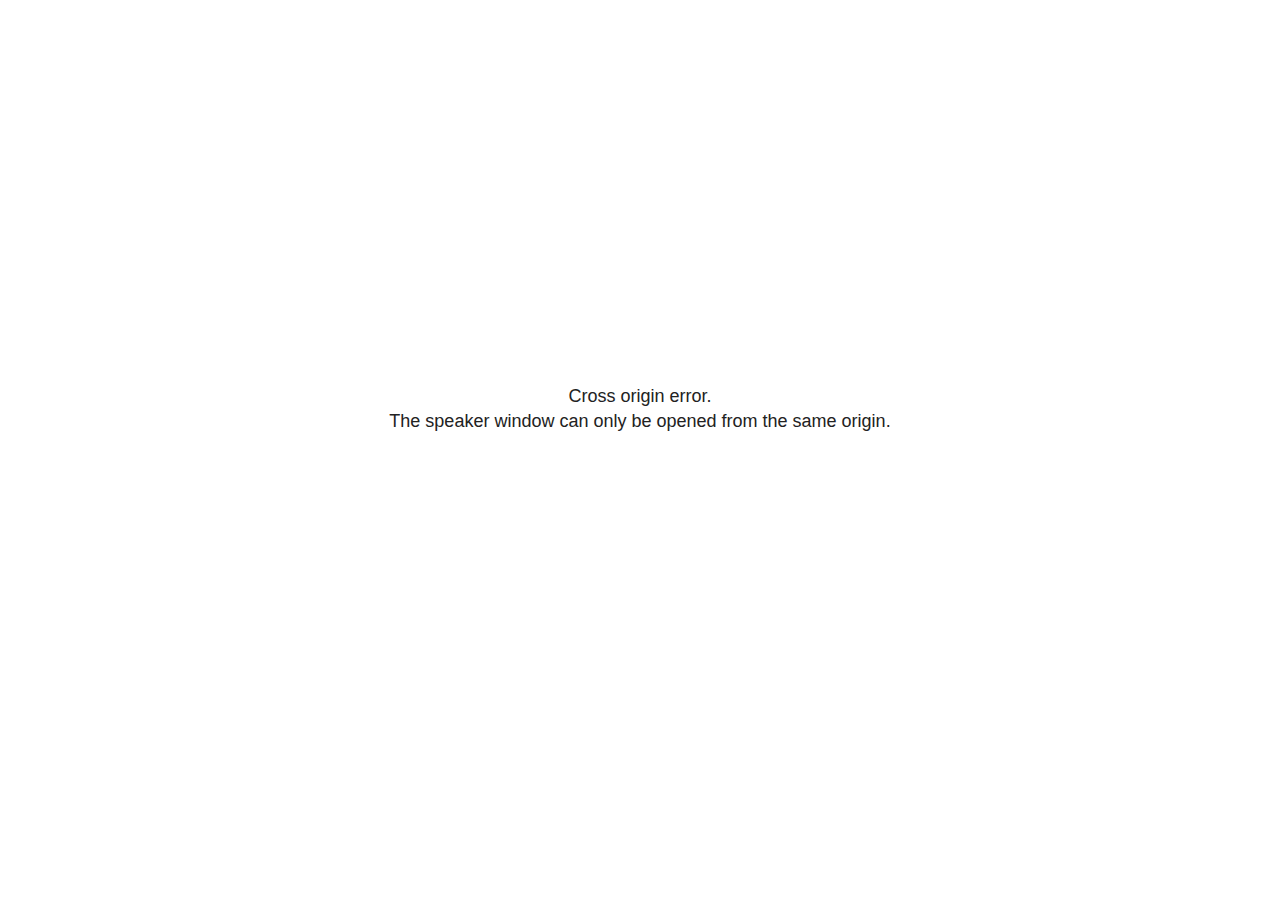
<file: include/plugin/notes/speaker-view.html>
<!--
	NOTE: You need to build the notes plugin after making changes to this file.
-->
<html lang="en">
	<head>
		<meta charset="utf-8">

		<title>reveal.js - Speaker View</title>

		<style>
			body {
				font-family: Helvetica;
				font-size: 18px;
			}

			#current-slide,
			#upcoming-slide,
			#speaker-controls {
				padding: 6px;
				box-sizing: border-box;
				-moz-box-sizing: border-box;
			}

			#current-slide iframe,
			#upcoming-slide iframe {
				width: 100%;
				height: 100%;
				border: 1px solid #ddd;
			}

			#current-slide .label,
			#upcoming-slide .label {
				position: absolute;
				top: 10px;
				left: 10px;
				z-index: 2;
			}

			#connection-status {
				position: absolute;
				top: 0;
				left: 0;
				width: 100%;
				height: 100%;
				z-index: 20;
				padding: 30% 20% 20% 20%;
				font-size: 18px;
				color: #222;
				background: #fff;
				text-align: center;
				box-sizing: border-box;
				line-height: 1.4;
			}

			.overlay-element {
				height: 34px;
				line-height: 34px;
				padding: 0 10px;
				text-shadow: none;
				background: rgba( 220, 220, 220, 0.8 );
				color: #222;
				font-size: 14px;
			}

			.overlay-element.interactive:hover {
				background: rgba( 220, 220, 220, 1 );
			}

			#current-slide {
				position: absolute;
				width: 60%;
				height: 100%;
				top: 0;
				left: 0;
				padding-right: 0;
			}

			#upcoming-slide {
				position: absolute;
				width: 40%;
				height: 40%;
				right: 0;
				top: 0;
			}

			/* Speaker controls */
			#speaker-controls {
				position: absolute;
				top: 40%;
				right: 0;
				width: 40%;
				height: 60%;
				overflow: auto;
				font-size: 18px;
			}

				.speaker-controls-time.hidden,
				.speaker-controls-notes.hidden {
					display: none;
				}

				.speaker-controls-time .label,
				.speaker-controls-pace .label,
				.speaker-controls-notes .label {
					text-transform: uppercase;
					font-weight: normal;
					font-size: 0.66em;
					color: #666;
					margin: 0;
				}

				.speaker-controls-time, .speaker-controls-pace {
					border-bottom: 1px solid rgba( 200, 200, 200, 0.5 );
					margin-bottom: 10px;
					padding: 10px 16px;
					padding-bottom: 20px;
					cursor: pointer;
				}

				.speaker-controls-time .reset-button {
					opacity: 0;
					float: right;
					color: #666;
					text-decoration: none;
				}
				.speaker-controls-time:hover .reset-button {
					opacity: 1;
				}

				.speaker-controls-time .timer,
				.speaker-controls-time .clock {
					width: 50%;
				}

				.speaker-controls-time .timer,
				.speaker-controls-time .clock,
				.speaker-controls-time .pacing .hours-value,
				.speaker-controls-time .pacing .minutes-value,
				.speaker-controls-time .pacing .seconds-value {
					font-size: 1.9em;
				}

				.speaker-controls-time .timer {
					float: left;
				}

				.speaker-controls-time .clock {
					float: right;
					text-align: right;
				}

				.speaker-controls-time span.mute {
					opacity: 0.3;
				}

				.speaker-controls-time .pacing-title {
					margin-top: 5px;
				}

				.speaker-controls-time .pacing.ahead {
					color: blue;
				}

				.speaker-controls-time .pacing.on-track {
					color: green;
				}

				.speaker-controls-time .pacing.behind {
					color: red;
				}

				.speaker-controls-notes {
					padding: 10px 16px;
				}

				.speaker-controls-notes .value {
					margin-top: 5px;
					line-height: 1.4;
					font-size: 1.2em;
				}

			/* Layout selector */
			#speaker-layout {
				position: absolute;
				top: 10px;
				right: 10px;
				color: #222;
				z-index: 10;
			}
				#speaker-layout select {
					position: absolute;
					width: 100%;
					height: 100%;
					top: 0;
					left: 0;
					border: 0;
					box-shadow: 0;
					cursor: pointer;
					opacity: 0;

					font-size: 1em;
					background-color: transparent;

					-moz-appearance: none;
					-webkit-appearance: none;
					-webkit-tap-highlight-color: rgba(0, 0, 0, 0);
				}

				#speaker-layout select:focus {
					outline: none;
					box-shadow: none;
				}

			.clear {
				clear: both;
			}

			/* Speaker layout: Wide */
			body[data-speaker-layout="wide"] #current-slide,
			body[data-speaker-layout="wide"] #upcoming-slide {
				width: 50%;
				height: 45%;
				padding: 6px;
			}

			body[data-speaker-layout="wide"] #current-slide {
				top: 0;
				left: 0;
			}

			body[data-speaker-layout="wide"] #upcoming-slide {
				top: 0;
				left: 50%;
			}

			body[data-speaker-layout="wide"] #speaker-controls {
				top: 45%;
				left: 0;
				width: 100%;
				height: 50%;
				font-size: 1.25em;
			}

			/* Speaker layout: Tall */
			body[data-speaker-layout="tall"] #current-slide,
			body[data-speaker-layout="tall"] #upcoming-slide {
				width: 45%;
				height: 50%;
				padding: 6px;
			}

			body[data-speaker-layout="tall"] #current-slide {
				top: 0;
				left: 0;
			}

			body[data-speaker-layout="tall"] #upcoming-slide {
				top: 50%;
				left: 0;
			}

			body[data-speaker-layout="tall"] #speaker-controls {
				padding-top: 40px;
				top: 0;
				left: 45%;
				width: 55%;
				height: 100%;
				font-size: 1.25em;
			}

			/* Speaker layout: Notes only */
			body[data-speaker-layout="notes-only"] #current-slide,
			body[data-speaker-layout="notes-only"] #upcoming-slide {
				display: none;
			}

			body[data-speaker-layout="notes-only"] #speaker-controls {
				padding-top: 40px;
				top: 0;
				left: 0;
				width: 100%;
				height: 100%;
				font-size: 1.25em;
			}

			@media screen and (max-width: 1080px) {
				body[data-speaker-layout="default"] #speaker-controls {
					font-size: 16px;
				}
			}

			@media screen and (max-width: 900px) {
				body[data-speaker-layout="default"] #speaker-controls {
					font-size: 14px;
				}
			}

			@media screen and (max-width: 800px) {
				body[data-speaker-layout="default"] #speaker-controls {
					font-size: 12px;
				}
			}

		</style>
	</head>

	<body>

		<div id="connection-status">Loading speaker view...</div>

		<div id="current-slide"></div>
		<div id="upcoming-slide"><span class="overlay-element label">Upcoming</span></div>
		<div id="speaker-controls">
			<div class="speaker-controls-time">
				<h4 class="label">Time <span class="reset-button">Click to Reset</span></h4>
				<div class="clock">
					<span class="clock-value">0:00 AM</span>
				</div>
				<div class="timer">
					<span class="hours-value">00</span><span class="minutes-value">:00</span><span class="seconds-value">:00</span>
				</div>
				<div class="clear"></div>

				<h4 class="label pacing-title" style="display: none">Pacing – Time to finish current slide</h4>
				<div class="pacing" style="display: none">
					<span class="hours-value">00</span><span class="minutes-value">:00</span><span class="seconds-value">:00</span>
				</div>
			</div>

			<div class="speaker-controls-notes hidden">
				<h4 class="label">Notes</h4>
				<div class="value"></div>
			</div>
		</div>
		<div id="speaker-layout" class="overlay-element interactive">
			<span class="speaker-layout-label"></span>
			<select class="speaker-layout-dropdown"></select>
		</div>

		<script>

			(function() {

				var notes,
					notesValue,
					currentState,
					currentSlide,
					upcomingSlide,
					layoutLabel,
					layoutDropdown,
					pendingCalls = {},
					lastRevealApiCallId = 0,
					connected = false

				var connectionStatus = document.querySelector( '#connection-status' );

				var SPEAKER_LAYOUTS = {
					'default': 'Default',
					'wide': 'Wide',
					'tall': 'Tall',
					'notes-only': 'Notes only'
				};

				setupLayout();

				let openerOrigin;

				try {
					openerOrigin = window.opener.location.origin;
				}
				catch ( error ) { console.warn( error ) }

				// In order to prevent XSS, the speaker view will only run if its
				// opener has the same origin as itself
				if( window.location.origin !== openerOrigin ) {
					connectionStatus.innerHTML = 'Cross origin error.<br>The speaker window can only be opened from the same origin.';
					return;
				}

				var connectionTimeout = setTimeout( function() {
					connectionStatus.innerHTML = 'Error connecting to main window.<br>Please try closing and reopening the speaker view.';
				}, 5000 );

				window.addEventListener( 'message', function( event ) {

					clearTimeout( connectionTimeout );
					connectionStatus.style.display = 'none';

					var data = JSON.parse( event.data );

					// The overview mode is only useful to the reveal.js instance
					// where navigation occurs so we don't sync it
					if( data.state ) delete data.state.overview;

					// Messages sent by the notes plugin inside of the main window
					if( data && data.namespace === 'reveal-notes' ) {
						if( data.type === 'connect' ) {
							handleConnectMessage( data );
						}
						else if( data.type === 'state' ) {
							handleStateMessage( data );
						}
						else if( data.type === 'return' ) {
							pendingCalls[data.callId](data.result);
							delete pendingCalls[data.callId];
						}
					}
					// Messages sent by the reveal.js inside of the current slide preview
					else if( data && data.namespace === 'reveal' ) {
						if( /ready/.test( data.eventName ) ) {
							// Send a message back to notify that the handshake is complete
							window.opener.postMessage( JSON.stringify({ namespace: 'reveal-notes', type: 'connected'} ), '*' );
						}
						else if( /slidechanged|fragmentshown|fragmenthidden|paused|resumed/.test( data.eventName ) && currentState !== JSON.stringify( data.state ) ) {

							dispatchStateToMainWindow( data.state );

						}
					}

				} );

				/**
				 * Updates the presentation in the main window to match the state
				 * of the presentation in the notes window.
				 */
				const dispatchStateToMainWindow = debounce(( state ) => {
					window.opener.postMessage( JSON.stringify({ method: 'setState', args: [ state ]} ), '*' );
				}, 500);

				/**
				 * Asynchronously calls the Reveal.js API of the main frame.
				 */
				function callRevealApi( methodName, methodArguments, callback ) {

					var callId = ++lastRevealApiCallId;
					pendingCalls[callId] = callback;
					window.opener.postMessage( JSON.stringify( {
						namespace: 'reveal-notes',
						type: 'call',
						callId: callId,
						methodName: methodName,
						arguments: methodArguments
					} ), '*' );

				}

				/**
				 * Called when the main window is trying to establish a
				 * connection.
				 */
				function handleConnectMessage( data ) {

					if( connected === false ) {
						connected = true;

						setupIframes( data );
						setupKeyboard();
						setupNotes();
						setupTimer();
						setupHeartbeat();
					}

				}

				/**
				 * Called when the main window sends an updated state.
				 */
				function handleStateMessage( data ) {

					// Store the most recently set state to avoid circular loops
					// applying the same state
					currentState = JSON.stringify( data.state );

					// No need for updating the notes in case of fragment changes
					if ( data.notes ) {
						notes.classList.remove( 'hidden' );
						notesValue.style.whiteSpace = data.whitespace;
						if( data.markdown ) {
							notesValue.innerHTML = marked( data.notes );
						}
						else {
							notesValue.innerHTML = data.notes;
						}
					}
					else {
						notes.classList.add( 'hidden' );
					}

					// Update the note slides
					currentSlide.contentWindow.postMessage( JSON.stringify({ method: 'setState', args: [ data.state ] }), '*' );
					upcomingSlide.contentWindow.postMessage( JSON.stringify({ method: 'setState', args: [ data.state ] }), '*' );
					upcomingSlide.contentWindow.postMessage( JSON.stringify({ method: 'next' }), '*' );

				}

				// Limit to max one state update per X ms
				handleStateMessage = debounce( handleStateMessage, 200 );

				/**
				 * Forward keyboard events to the current slide window.
				 * This enables keyboard events to work even if focus
				 * isn't set on the current slide iframe.
				 *
				 * Block F5 default handling, it reloads and disconnects
				 * the speaker notes window.
				 */
				function setupKeyboard() {

					document.addEventListener( 'keydown', function( event ) {
						if( event.keyCode === 116 || ( event.metaKey && event.keyCode === 82 ) ) {
							event.preventDefault();
							return false;
						}
						currentSlide.contentWindow.postMessage( JSON.stringify({ method: 'triggerKey', args: [ event.keyCode ] }), '*' );
					} );

				}

				/**
				 * Creates the preview iframes.
				 */
				function setupIframes( data ) {

					var params = [
						'receiver',
						'progress=false',
						'history=false',
						'transition=none',
						'autoSlide=0',
						'backgroundTransition=none'
					].join( '&' );

					var urlSeparator = /\?/.test(data.url) ? '&' : '?';
					var hash = '#/' + data.state.indexh + '/' + data.state.indexv;
					var currentURL = data.url + urlSeparator + params + '&postMessageEvents=true' + hash;
					var upcomingURL = data.url + urlSeparator + params + '&controls=false' + hash;

					currentSlide = document.createElement( 'iframe' );
					currentSlide.setAttribute( 'width', 1280 );
					currentSlide.setAttribute( 'height', 1024 );
					currentSlide.setAttribute( 'src', currentURL );
					document.querySelector( '#current-slide' ).appendChild( currentSlide );

					upcomingSlide = document.createElement( 'iframe' );
					upcomingSlide.setAttribute( 'width', 640 );
					upcomingSlide.setAttribute( 'height', 512 );
					upcomingSlide.setAttribute( 'src', upcomingURL );
					document.querySelector( '#upcoming-slide' ).appendChild( upcomingSlide );

				}

				/**
				 * Setup the notes UI.
				 */
				function setupNotes() {

					notes = document.querySelector( '.speaker-controls-notes' );
					notesValue = document.querySelector( '.speaker-controls-notes .value' );

				}

				/**
				 * We send out a heartbeat at all times to ensure we can
				 * reconnect with the main presentation window after reloads.
				 */
				function setupHeartbeat() {

					setInterval( () => {
						window.opener.postMessage( JSON.stringify({ namespace: 'reveal-notes', type: 'heartbeat'} ), '*' );
					}, 1000 );

				}

				function getTimings( callback ) {

					callRevealApi( 'getSlidesAttributes', [], function ( slideAttributes ) {
						callRevealApi( 'getConfig', [], function ( config ) {
							var totalTime = config.totalTime;
							var minTimePerSlide = config.minimumTimePerSlide || 0;
							var defaultTiming = config.defaultTiming;
							if ((defaultTiming == null) && (totalTime == null)) {
								callback(null);
								return;
							}
							// Setting totalTime overrides defaultTiming
							if (totalTime) {
								defaultTiming = 0;
							}
							var timings = [];
							for ( var i in slideAttributes ) {
								var slide = slideAttributes[ i ];
								var timing = defaultTiming;
								if( slide.hasOwnProperty( 'data-timing' )) {
									var t = slide[ 'data-timing' ];
									timing = parseInt(t);
									if( isNaN(timing) ) {
										console.warn("Could not parse timing '" + t + "' of slide " + i + "; using default of " + defaultTiming);
										timing = defaultTiming;
									}
								}
								timings.push(timing);
							}
							if ( totalTime ) {
								// After we've allocated time to individual slides, we summarize it and
								// subtract it from the total time
								var remainingTime = totalTime - timings.reduce( function(a, b) { return a + b; }, 0 );
								// The remaining time is divided by the number of slides that have 0 seconds
								// allocated at the moment, giving the average time-per-slide on the remaining slides
								var remainingSlides = (timings.filter( function(x) { return x == 0 }) ).length
								var timePerSlide = Math.round( remainingTime / remainingSlides, 0 )
								// And now we replace every zero-value timing with that average
								timings = timings.map( function(x) { return (x==0 ? timePerSlide : x) } );
							}
							var slidesUnderMinimum = timings.filter( function(x) { return (x < minTimePerSlide) } ).length
							if ( slidesUnderMinimum ) {
								message = "The pacing time for " + slidesUnderMinimum + " slide(s) is under the configured minimum of " + minTimePerSlide + " seconds. Check the data-timing attribute on individual slides, or consider increasing the totalTime or minimumTimePerSlide configuration options (or removing some slides).";
								alert(message);
							}
							callback( timings );
						} );
					} );

				}

				/**
				 * Return the number of seconds allocated for presenting
				 * all slides up to and including this one.
				 */
				function getTimeAllocated( timings, callback ) {

					callRevealApi( 'getSlidePastCount', [], function ( currentSlide ) {
						var allocated = 0;
						for (var i in timings.slice(0, currentSlide + 1)) {
							allocated += timings[i];
						}
						callback( allocated );
					} );

				}

				/**
				 * Create the timer and clock and start updating them
				 * at an interval.
				 */
				function setupTimer() {

					var start = new Date(),
					timeEl = document.querySelector( '.speaker-controls-time' ),
					clockEl = timeEl.querySelector( '.clock-value' ),
					hoursEl = timeEl.querySelector( '.hours-value' ),
					minutesEl = timeEl.querySelector( '.minutes-value' ),
					secondsEl = timeEl.querySelector( '.seconds-value' ),
					pacingTitleEl = timeEl.querySelector( '.pacing-title' ),
					pacingEl = timeEl.querySelector( '.pacing' ),
					pacingHoursEl = pacingEl.querySelector( '.hours-value' ),
					pacingMinutesEl = pacingEl.querySelector( '.minutes-value' ),
					pacingSecondsEl = pacingEl.querySelector( '.seconds-value' );

					var timings = null;
					getTimings( function ( _timings ) {

						timings = _timings;
						if (_timings !== null) {
							pacingTitleEl.style.removeProperty('display');
							pacingEl.style.removeProperty('display');
						}

						// Update once directly
						_updateTimer();

						// Then update every second
						setInterval( _updateTimer, 1000 );

					} );


					function _resetTimer() {

						if (timings == null) {
							start = new Date();
							_updateTimer();
						}
						else {
							// Reset timer to beginning of current slide
							getTimeAllocated( timings, function ( slideEndTimingSeconds ) {
								var slideEndTiming = slideEndTimingSeconds * 1000;
								callRevealApi( 'getSlidePastCount', [], function ( currentSlide ) {
									var currentSlideTiming = timings[currentSlide] * 1000;
									var previousSlidesTiming = slideEndTiming - currentSlideTiming;
									var now = new Date();
									start = new Date(now.getTime() - previousSlidesTiming);
									_updateTimer();
								} );
							} );
						}

					}

					timeEl.addEventListener( 'click', function() {
						_resetTimer();
						return false;
					} );

					function _displayTime( hrEl, minEl, secEl, time) {

						var sign = Math.sign(time) == -1 ? "-" : "";
						time = Math.abs(Math.round(time / 1000));
						var seconds = time % 60;
						var minutes = Math.floor( time / 60 ) % 60 ;
						var hours = Math.floor( time / ( 60 * 60 )) ;
						hrEl.innerHTML = sign + zeroPadInteger( hours );
						if (hours == 0) {
							hrEl.classList.add( 'mute' );
						}
						else {
							hrEl.classList.remove( 'mute' );
						}
						minEl.innerHTML = ':' + zeroPadInteger( minutes );
						if (hours == 0 && minutes == 0) {
							minEl.classList.add( 'mute' );
						}
						else {
							minEl.classList.remove( 'mute' );
						}
						secEl.innerHTML = ':' + zeroPadInteger( seconds );
					}

					function _updateTimer() {

						var diff, hours, minutes, seconds,
						now = new Date();

						diff = now.getTime() - start.getTime();

						clockEl.innerHTML = now.toLocaleTimeString( 'en-US', { hour12: true, hour: '2-digit', minute:'2-digit' } );
						_displayTime( hoursEl, minutesEl, secondsEl, diff );
						if (timings !== null) {
							_updatePacing(diff);
						}

					}

					function _updatePacing(diff) {

						getTimeAllocated( timings, function ( slideEndTimingSeconds ) {
							var slideEndTiming = slideEndTimingSeconds * 1000;

							callRevealApi( 'getSlidePastCount', [], function ( currentSlide ) {
								var currentSlideTiming = timings[currentSlide] * 1000;
								var timeLeftCurrentSlide = slideEndTiming - diff;
								if (timeLeftCurrentSlide < 0) {
									pacingEl.className = 'pacing behind';
								}
								else if (timeLeftCurrentSlide < currentSlideTiming) {
									pacingEl.className = 'pacing on-track';
								}
								else {
									pacingEl.className = 'pacing ahead';
								}
								_displayTime( pacingHoursEl, pacingMinutesEl, pacingSecondsEl, timeLeftCurrentSlide );
							} );
						} );
					}

				}

				/**
				 * Sets up the speaker view layout and layout selector.
				 */
				function setupLayout() {

					layoutDropdown = document.querySelector( '.speaker-layout-dropdown' );
					layoutLabel = document.querySelector( '.speaker-layout-label' );

					// Render the list of available layouts
					for( var id in SPEAKER_LAYOUTS ) {
						var option = document.createElement( 'option' );
						option.setAttribute( 'value', id );
						option.textContent = SPEAKER_LAYOUTS[ id ];
						layoutDropdown.appendChild( option );
					}

					// Monitor the dropdown for changes
					layoutDropdown.addEventListener( 'change', function( event ) {

						setLayout( layoutDropdown.value );

					}, false );

					// Restore any currently persisted layout
					setLayout( getLayout() );

				}

				/**
				 * Sets a new speaker view layout. The layout is persisted
				 * in local storage.
				 */
				function setLayout( value ) {

					var title = SPEAKER_LAYOUTS[ value ];

					layoutLabel.innerHTML = 'Layout' + ( title ? ( ': ' + title ) : '' );
					layoutDropdown.value = value;

					document.body.setAttribute( 'data-speaker-layout', value );

					// Persist locally
					if( supportsLocalStorage() ) {
						window.localStorage.setItem( 'reveal-speaker-layout', value );
					}

				}

				/**
				 * Returns the ID of the most recently set speaker layout
				 * or our default layout if none has been set.
				 */
				function getLayout() {

					if( supportsLocalStorage() ) {
						var layout = window.localStorage.getItem( 'reveal-speaker-layout' );
						if( layout ) {
							return layout;
						}
					}

					// Default to the first record in the layouts hash
					for( var id in SPEAKER_LAYOUTS ) {
						return id;
					}

				}

				function supportsLocalStorage() {

					try {
						localStorage.setItem('test', 'test');
						localStorage.removeItem('test');
						return true;
					}
					catch( e ) {
						return false;
					}

				}

				function zeroPadInteger( num ) {

					var str = '00' + parseInt( num );
					return str.substring( str.length - 2 );

				}

				/**
				 * Limits the frequency at which a function can be called.
				 */
				function debounce( fn, ms ) {

					var lastTime = 0,
						timeout;

					return function() {

						var args = arguments;
						var context = this;

						clearTimeout( timeout );

						var timeSinceLastCall = Date.now() - lastTime;
						if( timeSinceLastCall > ms ) {
							fn.apply( context, args );
							lastTime = Date.now();
						}
						else {
							timeout = setTimeout( function() {
								fn.apply( context, args );
								lastTime = Date.now();
							}, ms - timeSinceLastCall );
						}

					}

				}

			})();

		</script>
	</body>
</html>
</file>
<file: include/theme/white.css>
/**
 * White theme for reveal.js. This is the opposite of the 'black' theme.
 *
 * By Hakim El Hattab, http://hakim.se
 */
@import url(./fonts/source-sans-pro/source-sans-pro.css);
section.has-dark-background, section.has-dark-background h1, section.has-dark-background h2, section.has-dark-background h3, section.has-dark-background h4, section.has-dark-background h5, section.has-dark-background h6 {
  color: #fff;
}

/*********************************************
 * GLOBAL STYLES
 *********************************************/
:root {
  --r-background-color: #fff;
  --r-main-font: Source Sans Pro, Helvetica, sans-serif;
  --r-main-font-size: 42px;
  --r-main-color: #222;
  --r-block-margin: 20px;
  --r-heading-margin: 0 0 20px 0;
  --r-heading-font: Source Sans Pro, Helvetica, sans-serif;
  --r-heading-color: #222;
  --r-heading-line-height: 1.2;
  --r-heading-letter-spacing: normal;
  --r-heading-text-transform: uppercase;
  --r-heading-text-shadow: none;
  --r-heading-font-weight: 600;
  --r-heading1-text-shadow: none;
  --r-heading1-size: 2.5em;
  --r-heading2-size: 1.6em;
  --r-heading3-size: 1.3em;
  --r-heading4-size: 1em;
  --r-code-font: monospace;
  --r-link-color: #2a76dd;
  --r-link-color-dark: #1a53a1;
  --r-link-color-hover: #6ca0e8;
  --r-selection-background-color: #98bdef;
  --r-selection-color: #fff;
  --r-overlay-element-bg-color: 0, 0, 0;
  --r-overlay-element-fg-color: 240, 240, 240;
}

.reveal-viewport {
  background: #fff;
  background-color: var(--r-background-color);
}

.reveal {
  font-family: var(--r-main-font);
  font-size: var(--r-main-font-size);
  font-weight: normal;
  color: var(--r-main-color);
}

.reveal ::selection {
  color: var(--r-selection-color);
  background: var(--r-selection-background-color);
  text-shadow: none;
}

.reveal ::-moz-selection {
  color: var(--r-selection-color);
  background: var(--r-selection-background-color);
  text-shadow: none;
}

.reveal .slides section,
.reveal .slides section > section {
  line-height: 1.3;
  font-weight: inherit;
}

/*********************************************
 * HEADERS
 *********************************************/
.reveal h1,
.reveal h2,
.reveal h3,
.reveal h4,
.reveal h5,
.reveal h6 {
  margin: var(--r-heading-margin);
  color: var(--r-heading-color);
  font-family: var(--r-heading-font);
  font-weight: var(--r-heading-font-weight);
  line-height: var(--r-heading-line-height);
  letter-spacing: var(--r-heading-letter-spacing);
  text-transform: var(--r-heading-text-transform);
  text-shadow: var(--r-heading-text-shadow);
  word-wrap: break-word;
}

.reveal h1 {
  font-size: var(--r-heading1-size);
}

.reveal h2 {
  font-size: var(--r-heading2-size);
}

.reveal h3 {
  font-size: var(--r-heading3-size);
}

.reveal h4 {
  font-size: var(--r-heading4-size);
}

.reveal h1 {
  text-shadow: var(--r-heading1-text-shadow);
}

/*********************************************
 * OTHER
 *********************************************/
.reveal p {
  margin: var(--r-block-margin) 0;
  line-height: 1.3;
}

/* Remove trailing margins after titles */
.reveal h1:last-child,
.reveal h2:last-child,
.reveal h3:last-child,
.reveal h4:last-child,
.reveal h5:last-child,
.reveal h6:last-child {
  margin-bottom: 0;
}

/* Ensure certain elements are never larger than the slide itself */
.reveal img,
.reveal video,
.reveal iframe {
  max-width: 95%;
  max-height: 95%;
}

.reveal strong,
.reveal b {
  font-weight: bold;
}

.reveal em {
  font-style: italic;
}

.reveal ol,
.reveal dl,
.reveal ul {
  display: inline-block;
  text-align: left;
  margin: 0 0 0 1em;
}

.reveal ol {
  list-style-type: decimal;
}

.reveal ul {
  list-style-type: disc;
}

.reveal ul ul {
  list-style-type: square;
}

.reveal ul ul ul {
  list-style-type: circle;
}

.reveal ul ul,
.reveal ul ol,
.reveal ol ol,
.reveal ol ul {
  display: block;
  margin-left: 40px;
}

.reveal dt {
  font-weight: bold;
}

.reveal dd {
  margin-left: 40px;
}

.reveal blockquote {
  display: block;
  position: relative;
  width: 70%;
  margin: var(--r-block-margin) auto;
  padding: 5px;
  font-style: italic;
  background: rgba(255, 255, 255, 0.05);
  box-shadow: 0px 0px 2px rgba(0, 0, 0, 0.2);
}

.reveal blockquote p:first-child,
.reveal blockquote p:last-child {
  display: inline-block;
}

.reveal q {
  font-style: italic;
}

.reveal pre {
  display: block;
  position: relative;
  width: 90%;
  margin: var(--r-block-margin) auto;
  text-align: left;
  font-size: 0.55em;
  font-family: var(--r-code-font);
  line-height: 1.2em;
  word-wrap: break-word;
  box-shadow: 0px 5px 15px rgba(0, 0, 0, 0.15);
}

.reveal code {
  font-family: var(--r-code-font);
  text-transform: none;
  tab-size: 2;
}

.reveal pre code {
  display: block;
  padding: 5px;
  overflow: auto;
  max-height: 400px;
  word-wrap: normal;
}

.reveal .code-wrapper {
  white-space: normal;
}

.reveal .code-wrapper code {
  white-space: pre;
}

.reveal table {
  margin: auto;
  border-collapse: collapse;
  border-spacing: 0;
}

.reveal table th {
  font-weight: bold;
}

.reveal table th,
.reveal table td {
  text-align: left;
  padding: 0.2em 0.5em 0.2em 0.5em;
  border-bottom: 1px solid;
}

.reveal table th[align=center],
.reveal table td[align=center] {
  text-align: center;
}

.reveal table th[align=right],
.reveal table td[align=right] {
  text-align: right;
}

.reveal table tbody tr:last-child th,
.reveal table tbody tr:last-child td {
  border-bottom: none;
}

.reveal sup {
  vertical-align: super;
  font-size: smaller;
}

.reveal sub {
  vertical-align: sub;
  font-size: smaller;
}

.reveal small {
  display: inline-block;
  font-size: 0.6em;
  line-height: 1.2em;
  vertical-align: top;
}

.reveal small * {
  vertical-align: top;
}

.reveal img {
  margin: var(--r-block-margin) 0;
}

/*********************************************
 * LINKS
 *********************************************/
.reveal a {
  color: var(--r-link-color);
  text-decoration: none;
  transition: color 0.15s ease;
}

.reveal a:hover {
  color: var(--r-link-color-hover);
  text-shadow: none;
  border: none;
}

.reveal .roll span:after {
  color: #fff;
  background: var(--r-link-color-dark);
}

/*********************************************
 * Frame helper
 *********************************************/
.reveal .r-frame {
  border: 4px solid var(--r-main-color);
  box-shadow: 0 0 10px rgba(0, 0, 0, 0.15);
}

.reveal a .r-frame {
  transition: all 0.15s linear;
}

.reveal a:hover .r-frame {
  border-color: var(--r-link-color);
  box-shadow: 0 0 20px rgba(0, 0, 0, 0.55);
}

/*********************************************
 * NAVIGATION CONTROLS
 *********************************************/
.reveal .controls {
  color: var(--r-link-color);
}

/*********************************************
 * PROGRESS BAR
 *********************************************/
.reveal .progress {
  background: rgba(0, 0, 0, 0.2);
  color: var(--r-link-color);
}

/*********************************************
 * PRINT BACKGROUND
 *********************************************/
@media print {
  .backgrounds {
    background-color: var(--r-background-color);
  }
}
</file>
<file: style/user.css>
body,html {
  --r-main-font-size: 18px;
  /*--r-block-margin: 10px;*/
}

.reveal blockquote {
  border-left: 4px solid #dfe2e5;
  padding: 0 15px;
  color: #777777;
  box-shadow: 0px 0px 2px 2px #eee;
  box-sizing: border-box;
  font-style: normal;
}

blockquote > p {
  line-height: 1.1em!important;
  font-size: 15px;
}

section.stack::before {
  height: 5px;
  content: "";
  width: 100%;
  display: flex;
}

section.stack {
  border: 1px solid #aaa;
  border-radius: 5px;
  height: 100%;
  padding: 30px 0px;
  box-sizing: border-box;
}

.slide .level2 {
  padding: 20px; 30px;
  box-sizing: border-box;
}

.reveal .slides {
  text-align: left;
  display: flex;
  align-items: center;
}

.reveal h2 {
    font-size: 30px;
    border-bottom: 2px solid rgb(106, 0, 95);
    padding-bottom: 5px;
}

.reveal p {
  margin: 5px;
}

.reveal pre {
  width: 98%;
  margin: 5px;
  box-shadow: none;
  color: #777;
  border: 1px solid #e7eaed;
  background-color: #fafafa;
}

div.sourceCode {
    margin: 3px 0;
}

.reveal pre code {
  font-size: 16px;
  line-height: 1.2em;
  max-height: 350px;
}

li {
  margin-top: 5px;
}

.reveal blockquote {
  width: 100%;
}

.reveal .slides {
  text-align: left;
}

h1 {
  text-align: center;
}

.reveal h1 {
  margin-top: 300px;
}

h1.title {
  margin-top: 0px;
}

.display.math {
  display: inline;
}
</file>
